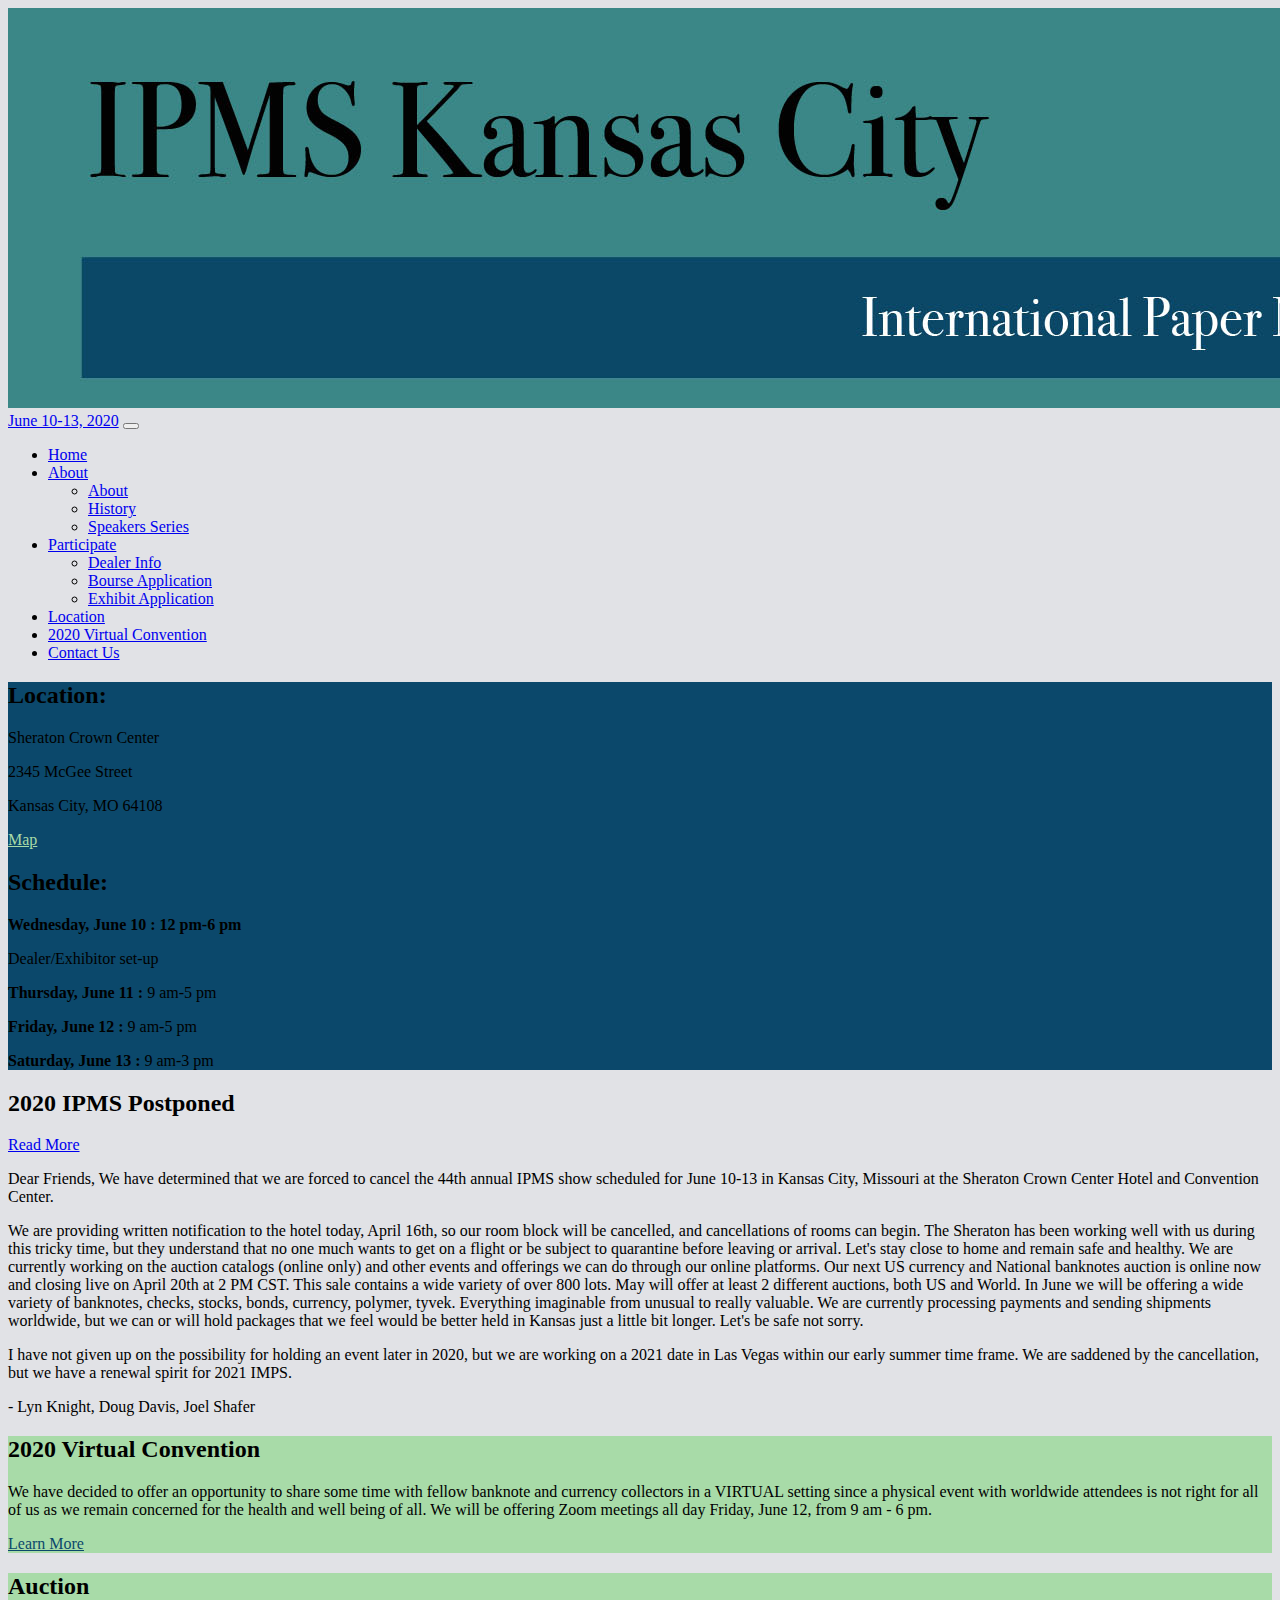
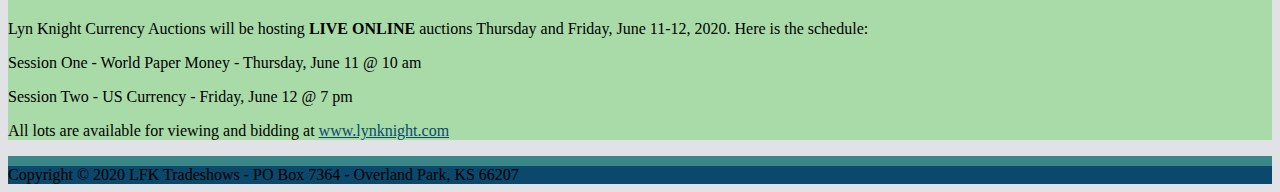
<file: index.html>
<!DOCTYPE html>
<html lang="en">

<head>
  <meta charset="UTF-8">
  <meta name="viewport" content="width=device-width, initial-scale=1.0">
  <title>IPMS Kansas City</title>

  <link href="https://cdn.jsdelivr.net/npm/bootstrap@5.0.0-beta1/dist/css/bootstrap.min.css" rel="stylesheet"
    integrity="sha384-giJF6kkoqNQ00vy+HMDP7azOuL0xtbfIcaT9wjKHr8RbDVddVHyTfAAsrekwKmP1" crossorigin="anonymous">
  <link href="assets/css/style.css" rel="stylesheet" type="text/css">
  <script src="https://cdn.jsdelivr.net/npm/bootstrap@5.0.0-beta1/dist/js/bootstrap.bundle.min.js"
    integrity="sha384-ygbV9kiqUc6oa4msXn9868pTtWMgiQaeYH7/t7LECLbyPA2x65Kgf80OJFdroafW"
    crossorigin="anonymous"></script>
</head>

<body>
  <div class="container-fluid p-0">

    <header class="container-fluid p-0 text-center">
      <img src="assets/images/header.jpg" alt="International Paper Money Show" class="w-100">
    </header>


    <nav class="navbar navbar-expand-lg navbar-light bg-light">
      <div class="container-fluid">
        <a class="navbar-brand" href="#schedule"><span class="h4 p-3">June 10-13, 2020</span></a>
        <button class="navbar-toggler" type="button" data-bs-toggle="collapse" data-bs-target="#navbarSupportedContent"
          aria-controls="navbarSupportedContent" aria-expanded="false" aria-label="Toggle navigation">
          <span class="navbar-toggler-icon"></span>
        </button>
        <div class="collapse navbar-collapse" id="navbarSupportedContent">
          <ul class="navbar-nav me-auto mb-2 mb-lg-0">
            <li class="nav-item">
              <a class="nav-link active" aria-current="page" href="#">Home</a>
            </li>
            <li class="nav-item dropdown">
              <a class="nav-link dropdown-toggle" href="#" id="navbarDropdown" role="button" data-bs-toggle="dropdown"
                aria-expanded="false">About</a>
              <ul class="dropdown-menu" aria-labelledby="navbarDropdown">
                <li><a class="dropdown-item" href="about.html">About</a></li>
                <li><a class="dropdown-item" href="history.html">History</a></li>
                <li><a class="dropdown-item" href="speakers.html">Speakers Series</a></li>
              </ul>
            </li>
            <li class="nav-item dropdown">
              <a class="nav-link dropdown-toggle" href="#" id="navbarDropdown2" role="button" data-bs-toggle="dropdown"
                aria-expanded="false">
                Participate
              </a>
              <ul class="dropdown-menu" aria-labelledby="navbarDropdown2">
                <li><a class="dropdown-item" href="dealers.html">Dealer Info</a></li>
                <li><a class="dropdown-item" href="assets/images/bourseapp.pdf" target="_blank">Bourse Application</a></li>
                <li><a class="dropdown-item" href="assets/images/exhibitapp.pdf" target="_blank">Exhibit Application</a></li>
              </ul>
            </li>
            <li class="nav-item">
              <a class="nav-link" href="location.html">Location</a>
            </li>
            <li class="nav-item">
              <a class="nav-link" href="virtual.html">2020 Virtual Convention</a>
            </li>
            <li class="nav-item">
              <a class="nav-link" href="contact.html">Contact Us</a>
            </li>
          </ul>
          <!-- <form class="d-flex">
            <input class="form-control me-2" type="search" placeholder="Search" aria-label="Search">
            <button class="btn btn-outline-success" type="submit">Search</button>
          </form> -->
        </div>
      </div>
    </nav>
    <div class="container-lg mx-auto">
      <div class="row">
        <aside class="col-sm-3 p-3 m-3 text-light overflow-auto">
          <div class="my-2">
            <h2>Location:</h2>
            <p>Sheraton Crown Center</p>
            <p>2345 McGee Street</p>
            <p>Kansas City, MO 64108</p>
            <a class="btn btn-outline-light" href="https://www.google.com/maps/place/2345+McGee+St,+Kansas+City,+MO+64108/@39.0850682,-94.5830931,17z/data=!3m1!4b1!4m5!3m4!1s0x87c0f014d04be8bf:0x3e52a69c23a452cd!8m2!3d39.0850641!4d-94.5809044" target="_blank" role="button">Map</a>
          </div>
          <div class="my-5">
            <h2 id="schedule">Schedule:</h2>
            <p><strong>Wednesday, June 10 : 12 pm-6 pm</strong> </p>
            <p>Dealer/Exhibitor set-up</p>
            <p><strong>Thursday, June 11 :</strong> 9 am-5 pm</p>
            <p><strong>Friday, June 12 :</strong> 9 am-5 pm</p>
            <p><strong>Saturday, June 13 :</strong> 9 am-3 pm</p>
          </div>
        </aside>
        <main class="col-sm-8">
          <div class="container bg-danger my-3 text-light p-3">
            <h2>2020 IPMS Postponed</h2>
              <a class="btn btn-outline-light" data-bs-toggle="collapse" href="#postponed" role="button"
                aria-expanded="false" aria-controls="collapseExample">
                Read More
              </a>
            <div class="collapse" id="postponed">
              <div class="card card-body text-dark my-4">
                <p>Dear Friends, We have determined that we are forced to cancel the 44th annual IPMS show scheduled for
                  June 10-13 in Kansas City, Missouri at the Sheraton Crown Center Hotel and Convention Center. </p>            <p>
    
                
                <p>We are providing written notification to the hotel today, April 16th, so our room block will be
                cancelled, and cancellations of rooms can begin. The Sheraton has been working well with us during this
                tricky time, but they understand that no one much wants to get on a flight or be subject to quarantine
                before leaving or arrival. Let's stay close to home and remain safe and healthy. We are currently
                working on the auction catalogs (online only) and other events and offerings we can do through our
                online platforms. Our next US currency and National banknotes auction is online now and closing live on
                April 20th at 2 PM CST. This sale contains a wide variety of over 800 lots. May will offer at least 2
                different auctions, both US and World. In June we will be offering a wide variety of banknotes, checks,
                stocks, bonds, currency, polymer, tyvek. Everything imaginable from unusual to really valuable. We are
                currently processing payments and sending shipments worldwide, but we can or will hold packages that we
                feel would be better held in Kansas just a little bit longer. Let's be safe not sorry. </p>
                
                <p>I have not given
                up on the possibility for holding an event later in 2020, but we are working on a 2021 date in Las Vegas
                within our early summer time frame. We are saddened by the cancellation, but we have a renewal spirit
                for 2021 IMPS.</p>

                - Lyn Knight, Doug Davis, Joel Shafer


              </div>
            </div>
          </div>
          <section class="my-3 p-3">
            <h2>2020 Virtual Convention</h2>
            <p>We have decided to offer an opportunity to share some time with fellow banknote and currency collectors
              in a VIRTUAL setting since a physical event with worldwide attendees is not right for all of us as we
              remain concerned for the health and well being of all. We will be offering Zoom meetings all day Friday,
              June 12, from 9 am - 6 pm.</p>

              <a class="btn btn-outline-dark" href="virtual.html" role="button">Learn More</a>            
          </section>

          <section class="my-3 p-3">
            <h2>Auction</h2>
            <p>Lyn Knight Currency Auctions will be hosting <strong>LIVE ONLINE</strong> auctions Thursday and Friday, June 11-12, 2020. Here is the schedule:</p>

              <p>Session One - World Paper Money - Thursday, June 11 @ 10 am</p>
              
              <p>Session Two - US Currency - Friday, June 12 @ 7 pm</p>
              
              <p>All lots are available for viewing and bidding at <a href="http://www.lynknight.com" target="_blank">www.lynknight.com</a></p>
              
          </section>

        </main>
      </div>
    </div>
  </div>
  <footer class="container-fluid p-3 text-light text-center">
    Copyright &#169; 2020 LFK Tradeshows - PO Box 7364 - Overland Park, KS 66207

  </footer>
</body>

</html>
</file>
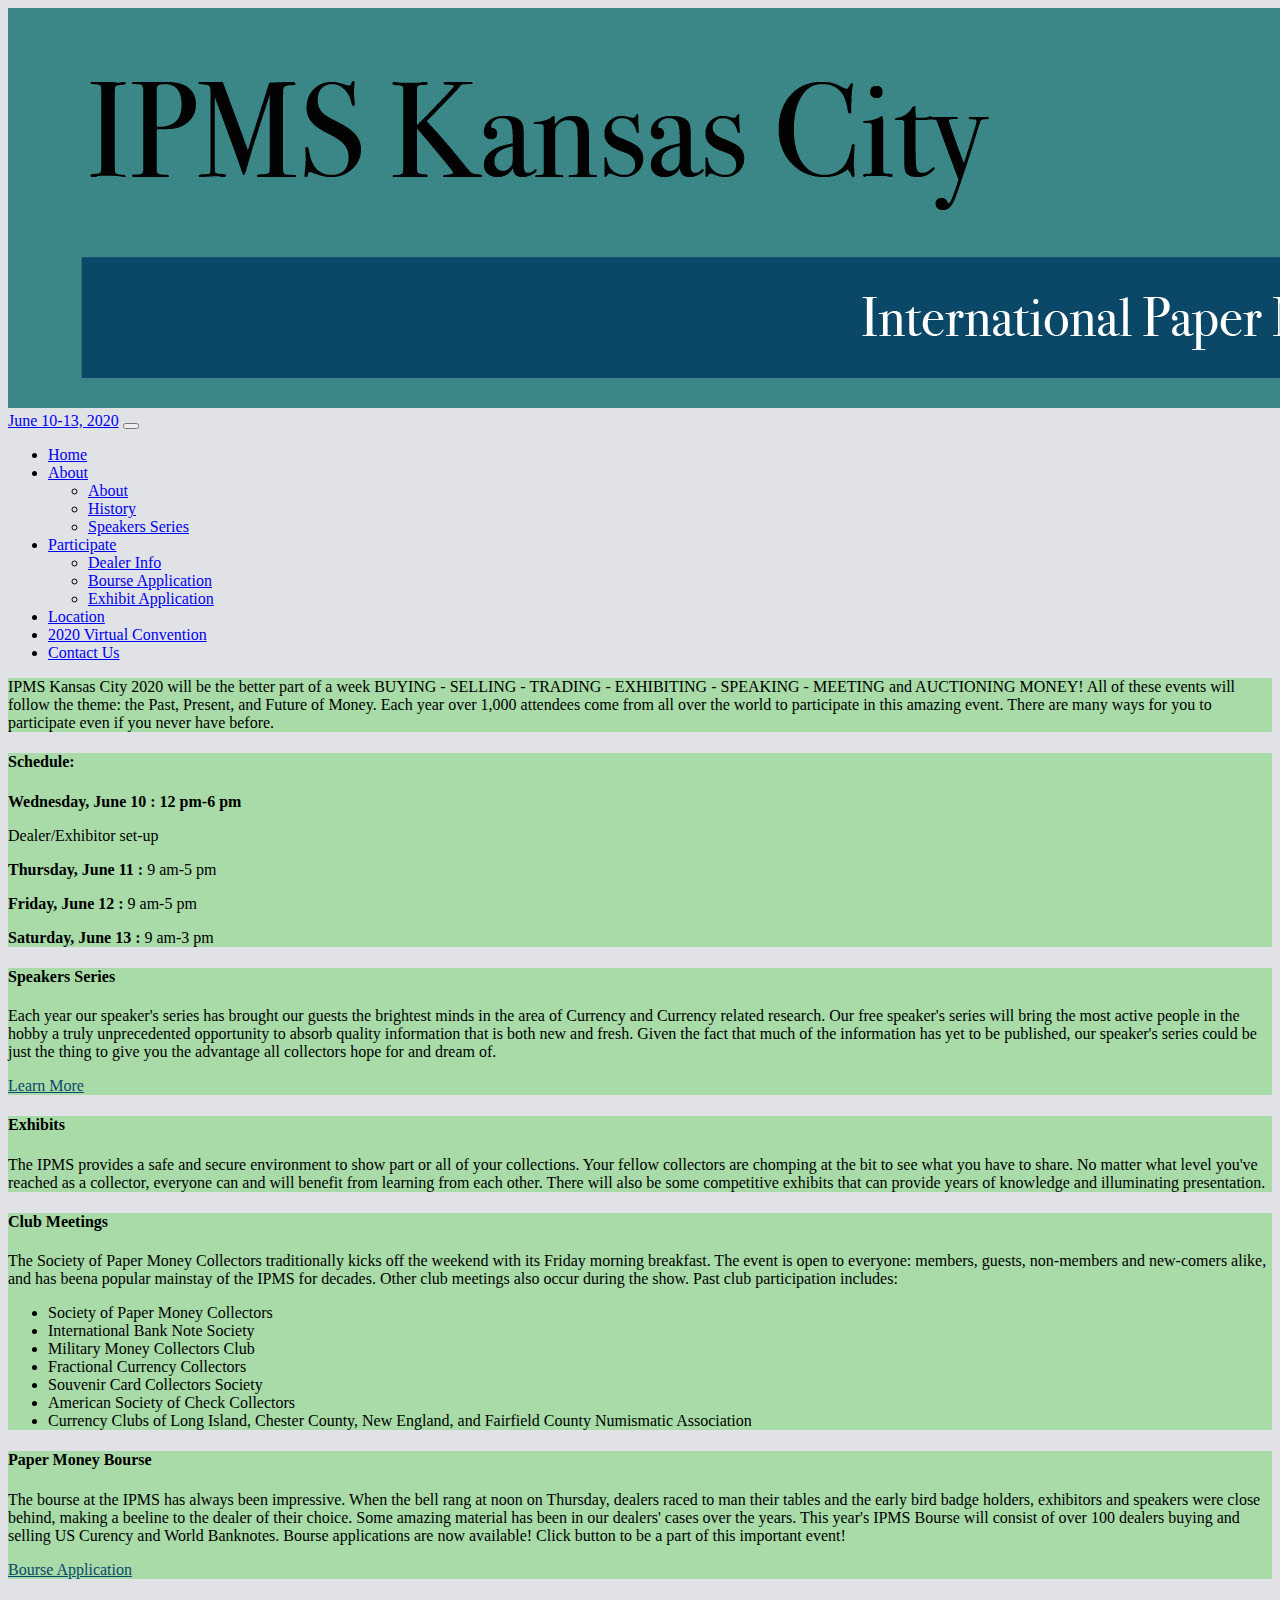
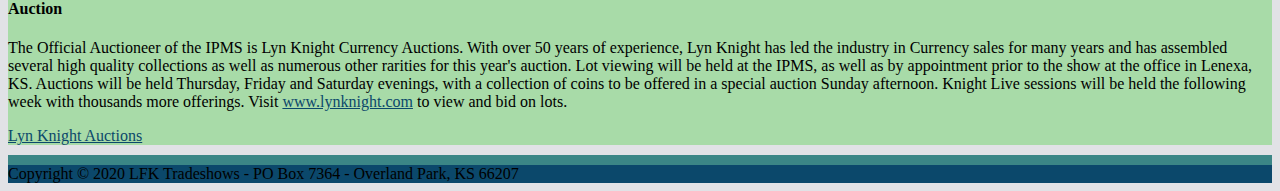
<file: about.html>
<!DOCTYPE html>
<html lang="en">

<head>
    <meta charset="UTF-8">
    <meta name="viewport" content="width=device-width, initial-scale=1.0">
    <title>IPMS About</title>

    <link href="https://cdn.jsdelivr.net/npm/bootstrap@5.0.0-beta1/dist/css/bootstrap.min.css" rel="stylesheet"
        integrity="sha384-giJF6kkoqNQ00vy+HMDP7azOuL0xtbfIcaT9wjKHr8RbDVddVHyTfAAsrekwKmP1" crossorigin="anonymous">
    <link href="assets/css/style.css" rel="stylesheet" type="text/css">
    <script src="https://cdn.jsdelivr.net/npm/bootstrap@5.0.0-beta1/dist/js/bootstrap.bundle.min.js"
        integrity="sha384-ygbV9kiqUc6oa4msXn9868pTtWMgiQaeYH7/t7LECLbyPA2x65Kgf80OJFdroafW"
        crossorigin="anonymous"></script>
</head>

<body>
    <div class="container-fluid p-0">

        <header class="container-fluid p-0 text-center">
            <img src="assets/images/header.jpg" alt="International Paper Money Show" class="w-100">
        </header>


        <nav class="navbar navbar-expand-lg navbar-light bg-light">
            <div class="container-fluid">
                <a class="navbar-brand" href="#"><span class="h4 p-3">June 10-13, 2020</span></a>
                <button class="navbar-toggler" type="button" data-bs-toggle="collapse"
                    data-bs-target="#navbarSupportedContent" aria-controls="navbarSupportedContent"
                    aria-expanded="false" aria-label="Toggle navigation">
                    <span class="navbar-toggler-icon"></span>
                </button>
                <div class="collapse navbar-collapse" id="navbarSupportedContent">
                    <ul class="navbar-nav me-auto mb-2 mb-lg-0">
                        <li class="nav-item">
                            <a class="nav-link" href="index.html">Home</a>
                        </li>
                        <li class="nav-item dropdown">
                            <a class="nav-link dropdown-toggle" href="#" id="navbarDropdown" role="button"
                                data-bs-toggle="dropdown" aria-expanded="false">About</a>
                            <ul class="dropdown-menu" aria-labelledby="navbarDropdown">
                                <li><a class="dropdown-item active" aria-current="page" href="#">About</a></li>
                                <li><a class="dropdown-item" href="history.html">History</a></li>
                                <li><a class="dropdown-item" href="speakers.html">Speakers Series</a></li>
                            </ul>
                        </li>
                        <li class="nav-item dropdown">
                            <a class="nav-link dropdown-toggle" href="#" id="navbarDropdown2" role="button"
                                data-bs-toggle="dropdown" aria-expanded="false">
                                Participate
                            </a>
                            <ul class="dropdown-menu" aria-labelledby="navbarDropdown2">
                                <li><a class="dropdown-item" href="dealers.html">Dealer Info</a></li>
                                <li><a class="dropdown-item" href="assets/images/bourseapp.pdf" target="_blank">Bourse Application</a>
                                </li>
                                <li><a class="dropdown-item" href="assets/images/exhibitapp.pdf" target="_blank">Exhibit Application</a>
                                </li>
                            </ul>
                        </li>
                        <li class="nav-item">
                            <a class="nav-link" href="location.html">Location</a>
                        </li>
                        <li class="nav-item">
                            <a class="nav-link" href="virtual.html">2020 Virtual Convention</a>
                        </li>
                        <li class="nav-item">
                            <a class="nav-link" href="contact.html">Contact Us</a>
                        </li>
                    </ul>
                    <!-- <form class="d-flex">
            <input class="form-control me-2" type="search" placeholder="Search" aria-label="Search">
            <button class="btn btn-outline-success" type="submit">Search</button>
          </form> -->
                </div>
            </div>
        </nav>

        <div class="container-fluid">
            <main class="container-lg my-3">
                <section class="my-3 p-3">
                    <p><span class="h5">IPMS Kansas City 2020</span> will be the better part of a week BUYING - SELLING -
                        TRADING - EXHIBITING - SPEAKING - MEETING and AUCTIONING MONEY! All of these events will follow
                        the theme: the Past, Present, and Future of Money.

                        Each year over 1,000 attendees come from all over the world to participate in this amazing
                        event. There are many ways for you to participate even if you never have before.</p>

                </section>
                <section class="my-3 p-3">
                    <h4>Schedule:</h4>
                    <p><strong>Wednesday, June 10 : 12 pm-6 pm</strong> </p>
                    <p>Dealer/Exhibitor set-up</p>
                    <p><strong>Thursday, June 11 :</strong> 9 am-5 pm</p>
                    <p><strong>Friday, June 12 :</strong> 9 am-5 pm</p>
                    <p><strong>Saturday, June 13 :</strong> 9 am-3 pm</p>
                </section>
        
                <section class="my-3 p-3">
                    <h4>Speakers Series</h4>
                    <p>
                        Each year our speaker's series has brought our guests the brightest minds in the area of
                        Currency and Currency related research. Our free speaker's series will bring the most active
                        people in the hobby a truly unprecedented opportunity to absorb quality information that is both
                        new and fresh. Given the fact that much of the information has yet to be published, our
                        speaker's series could be just the thing to give you the advantage all collectors hope for and
                        dream of.
                    </p>
                    <a class="btn btn-outline-dark" href="speakers.html" role="button">Learn More</a>

                </section>
                <section class="my-3 p-3">
                    <h4>Exhibits</h4>
                    <p>
                        The IPMS provides a safe and secure environment to show part or all of your collections. Your
                        fellow collectors are chomping at the bit to see what you have to share. No matter what level
                        you've reached as a collector, everyone can and will benefit from learning from each other.
                        There will also be some competitive exhibits that can provide years of knowledge and
                        illuminating presentation.
                    </p>
                </section>
                <section class="my-3 p-3">
                    <h4>Club Meetings</h4>
                    <p>
                        The Society of Paper Money Collectors traditionally kicks off the weekend with its Friday
                        morning breakfast. The event is open to everyone: members, guests, non-members and new-comers
                        alike, and has beena popular mainstay of the IPMS for decades. Other club meetings also occur
                        during the show. Past club participation includes:</p>

                    <ul>
                        <li>Society of Paper Money Collectors</li>
                        <li>International Bank Note Society</li>
                        <li>Military Money Collectors Club</li>
                        <li>Fractional Currency Collectors</li>
                        <li>Souvenir Card Collectors Society</li>
                        <li>American Society of Check Collectors</li>
                        <li>Currency Clubs of Long Island, Chester County, New England, and Fairfield County Numismatic
                            Association</li>
                    </ul>
                </section>
                <section class="my-3 p-3">
                    <h4>Paper Money Bourse</h4>
                    <p>
                        The bourse at the IPMS has always been impressive. When the bell rang at noon on Thursday,
                        dealers raced to man their tables and the early bird badge holders, exhibitors and speakers were
                        close behind, making a beeline to the dealer of their choice. Some amazing material has been in
                        our dealers' cases over the years. This year's IPMS Bourse will consist of over 100 dealers
                        buying and selling US Curency and World Banknotes. Bourse applications are now available! Click
                        button to be a part of this important event!
                    </p>
                    <a class="btn btn-outline-dark" href="assets/images/bourseapp.pdf" target="_blank" role="button">Bourse
                        Application</a>

                </section>
                <section class="my-3 p-3">
                    <h4>Auction</h4>
                    <p>
                        The Official Auctioneer of the IPMS is Lyn Knight Currency Auctions. With over 50 years of
                        experience, Lyn Knight has led the industry in Currency sales for many years and has assembled
                        several high quality collections as well as numerous other rarities for this year's auction. Lot
                        viewing will be held at the IPMS, as well as by appointment prior to the show at the office in
                        Lenexa, KS. Auctions will be held Thursday, Friday and Saturday evenings, with a collection of
                        coins to be offered in a special auction Sunday afternoon. Knight Live sessions will be held the
                        following week with thousands more offerings. Visit <a href="http://www.lynknight.com" target="_blank"> www.lynknight.com</a> to view and bid on
                        lots.
                    </p>
                    <a class="btn btn-outline-dark" href="http://www.lynknight.com" target="_blank" role="button">Lyn Knight Auctions</a>

                </section>
            </main>
        </div>
    </div>
    <footer class="container-fluid p-3 text-light text-center">
        Copyright &#169; 2020 LFK Tradeshows - PO Box 7364 - Overland Park, KS 66207

    </footer>

</body>

</html>
</file>
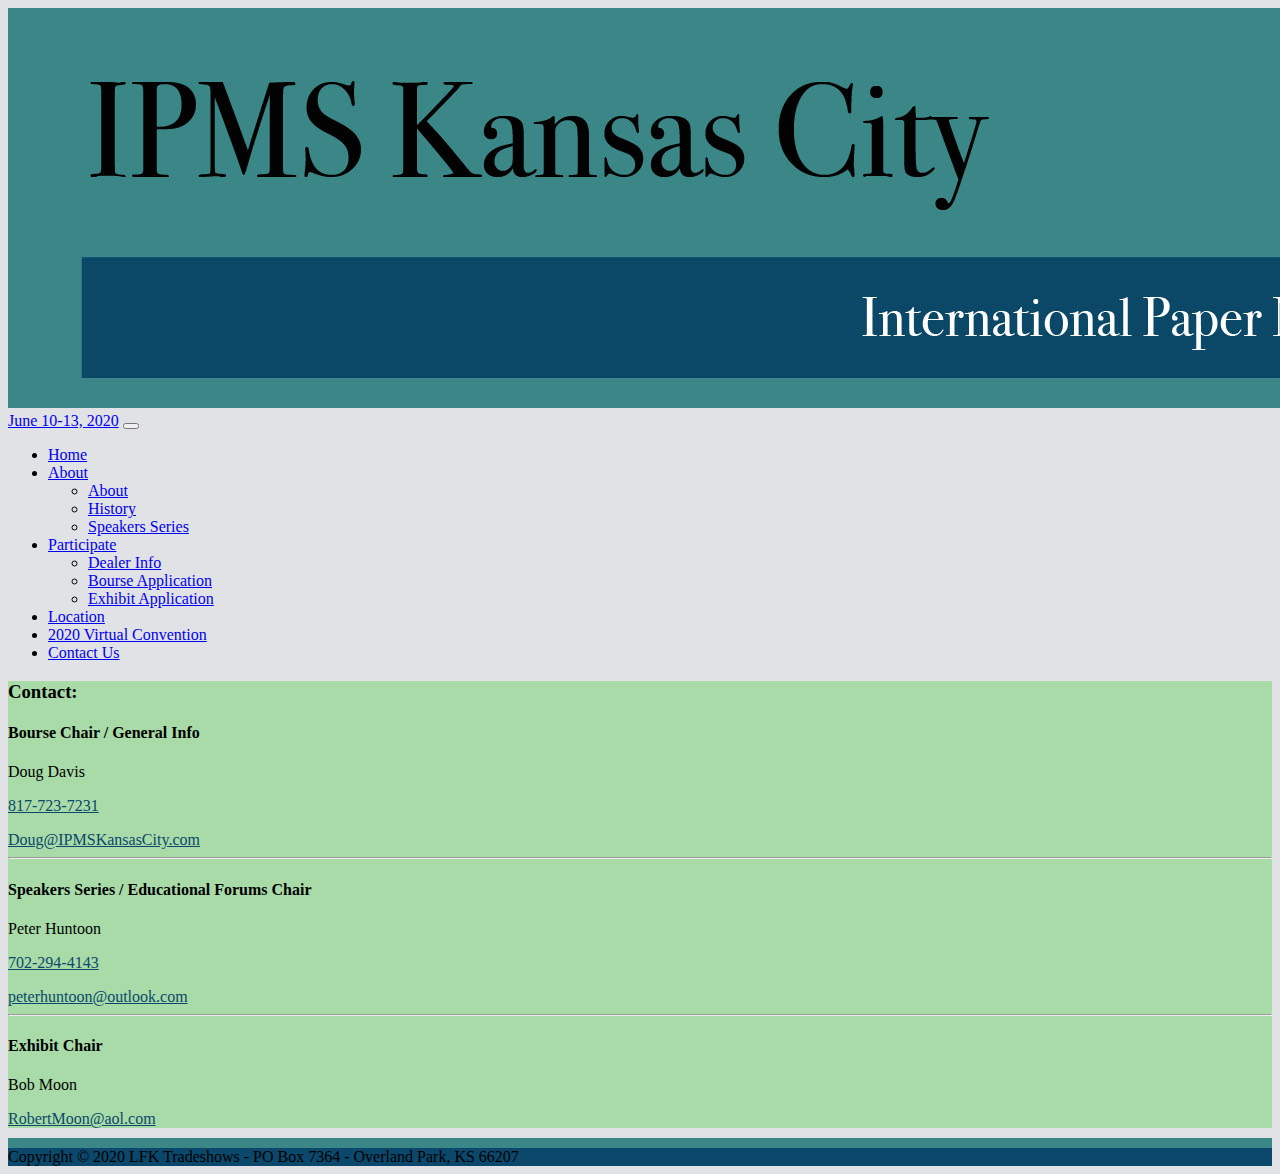
<file: contact.html>
<!DOCTYPE html>
<html lang="en">

<head>
    <meta charset="UTF-8">
    <meta name="viewport" content="width=device-width, initial-scale=1.0">
    <title>IPMS Contact</title>

    <link href="https://cdn.jsdelivr.net/npm/bootstrap@5.0.0-beta1/dist/css/bootstrap.min.css" rel="stylesheet"
        integrity="sha384-giJF6kkoqNQ00vy+HMDP7azOuL0xtbfIcaT9wjKHr8RbDVddVHyTfAAsrekwKmP1" crossorigin="anonymous">
    <link href="assets/css/style.css" rel="stylesheet" type="text/css">
    <script src="https://cdn.jsdelivr.net/npm/bootstrap@5.0.0-beta1/dist/js/bootstrap.bundle.min.js"
        integrity="sha384-ygbV9kiqUc6oa4msXn9868pTtWMgiQaeYH7/t7LECLbyPA2x65Kgf80OJFdroafW"
        crossorigin="anonymous"></script>
</head>

<body>
    <div class="container-fluid p-0">

        <header class="container-fluid p-0 text-center">
            <img src="assets/images/header.jpg" alt="International Paper Money Show" class="w-100">
        </header>


        <nav class="navbar navbar-expand-lg navbar-light bg-light">
            <div class="container-fluid">
                <a class="navbar-brand" href="#"><span class="h4 p-3">June 10-13, 2020</span></a>
                <button class="navbar-toggler" type="button" data-bs-toggle="collapse"
                    data-bs-target="#navbarSupportedContent" aria-controls="navbarSupportedContent"
                    aria-expanded="false" aria-label="Toggle navigation">
                    <span class="navbar-toggler-icon"></span>
                </button>
                <div class="collapse navbar-collapse" id="navbarSupportedContent">
                    <ul class="navbar-nav me-auto mb-2 mb-lg-0">
                        <li class="nav-item">
                            <a class="nav-link" href="index.html">Home</a>
                        </li>
                        <li class="nav-item dropdown">
                            <a class="nav-link dropdown-toggle" href="#" id="navbarDropdown" role="button"
                                data-bs-toggle="dropdown" aria-expanded="false">About</a>
                            <ul class="dropdown-menu" aria-labelledby="navbarDropdown">
                                <li><a class="dropdown-item" href="about.html">About</a></li>
                                <li><a class="dropdown-item" href="history.html">History</a></li>
                                <li><a class="dropdown-item" href="speakers.html">Speakers Series</a>
                                </li>
                            </ul>
                        </li>
                        <li class="nav-item dropdown">
                            <a class="nav-link dropdown-toggle" href="#" id="navbarDropdown2" role="button"
                                data-bs-toggle="dropdown" aria-expanded="false">
                                Participate
                            </a>
                            <ul class="dropdown-menu" aria-labelledby="navbarDropdown2">
                                <li><a class="dropdown-item" href="dealers.html">Dealer Info</a></li>
                                <li><a class="dropdown-item" href="assets/images/bourseapp.pdf" target="_blank">Bourse
                                        Application</a>
                                </li>
                                <li><a class="dropdown-item" href="assets/images/exhibitapp.pdf" target="_blank">Exhibit
                                        Application</a>
                                </li>
                            </ul>
                        </li>
                        <li class="nav-item">
                            <a class="nav-link" href="location.html">Location</a>
                        </li>
                        <li class="nav-item">
                            <a class="nav-link" href="virtual.html">2020 Virtual
                                Convention</a>
                        </li>
                        <li class="nav-item">
                            <a class="nav-link active" aria-current="page"  href="#">Contact Us</a>
                        </li>
                    </ul>
                    <!-- <form class="d-flex">
            <input class="form-control me-2" type="search" placeholder="Search" aria-label="Search">
            <button class="btn btn-outline-success" type="submit">Search</button>
          </form> -->
                </div>
            </div>
        </nav>

        <div class="container-fluid">
            <main class="container-lg my-3">
                <section class="my-3 p-3">
                    <h3>Contact:</h3>
                        <h4>Bourse Chair / General Info</h4>
                        <p>Doug Davis</p>
                        <p><a href="tel:1-817-723-7231">817-723-7231</a></p>
                        <a href="mailto:doug@ipmskansascity.com">Doug@IPMSKansasCity.com</a> 
                    <hr class="w-75 mx-auto my-5">
                        <h4>Speakers Series / Educational Forums Chair</h4>
                        <p>Peter Huntoon</p>
                        <p><a href="tel:1-702-294-4143">702-294-4143</a></p>
                        <a href="mailto:peterhuntoon@outlook.com">peterhuntoon@outlook.com</a> 
                    <hr class="w-75 mx-auto my-5">
                        <h4>Exhibit Chair</h4>
                        <p>Bob Moon</p>
                        <a href="mailto:RobertMoon@aol.com">RobertMoon@aol.com</a> 

                </section>

            </main>
        </div>
    </div>
    <footer class="container-fluid p-3 text-light text-center">
        Copyright &#169; 2020 LFK Tradeshows - PO Box 7364 - Overland Park, KS 66207

    </footer>

</body>

</html>
</file>
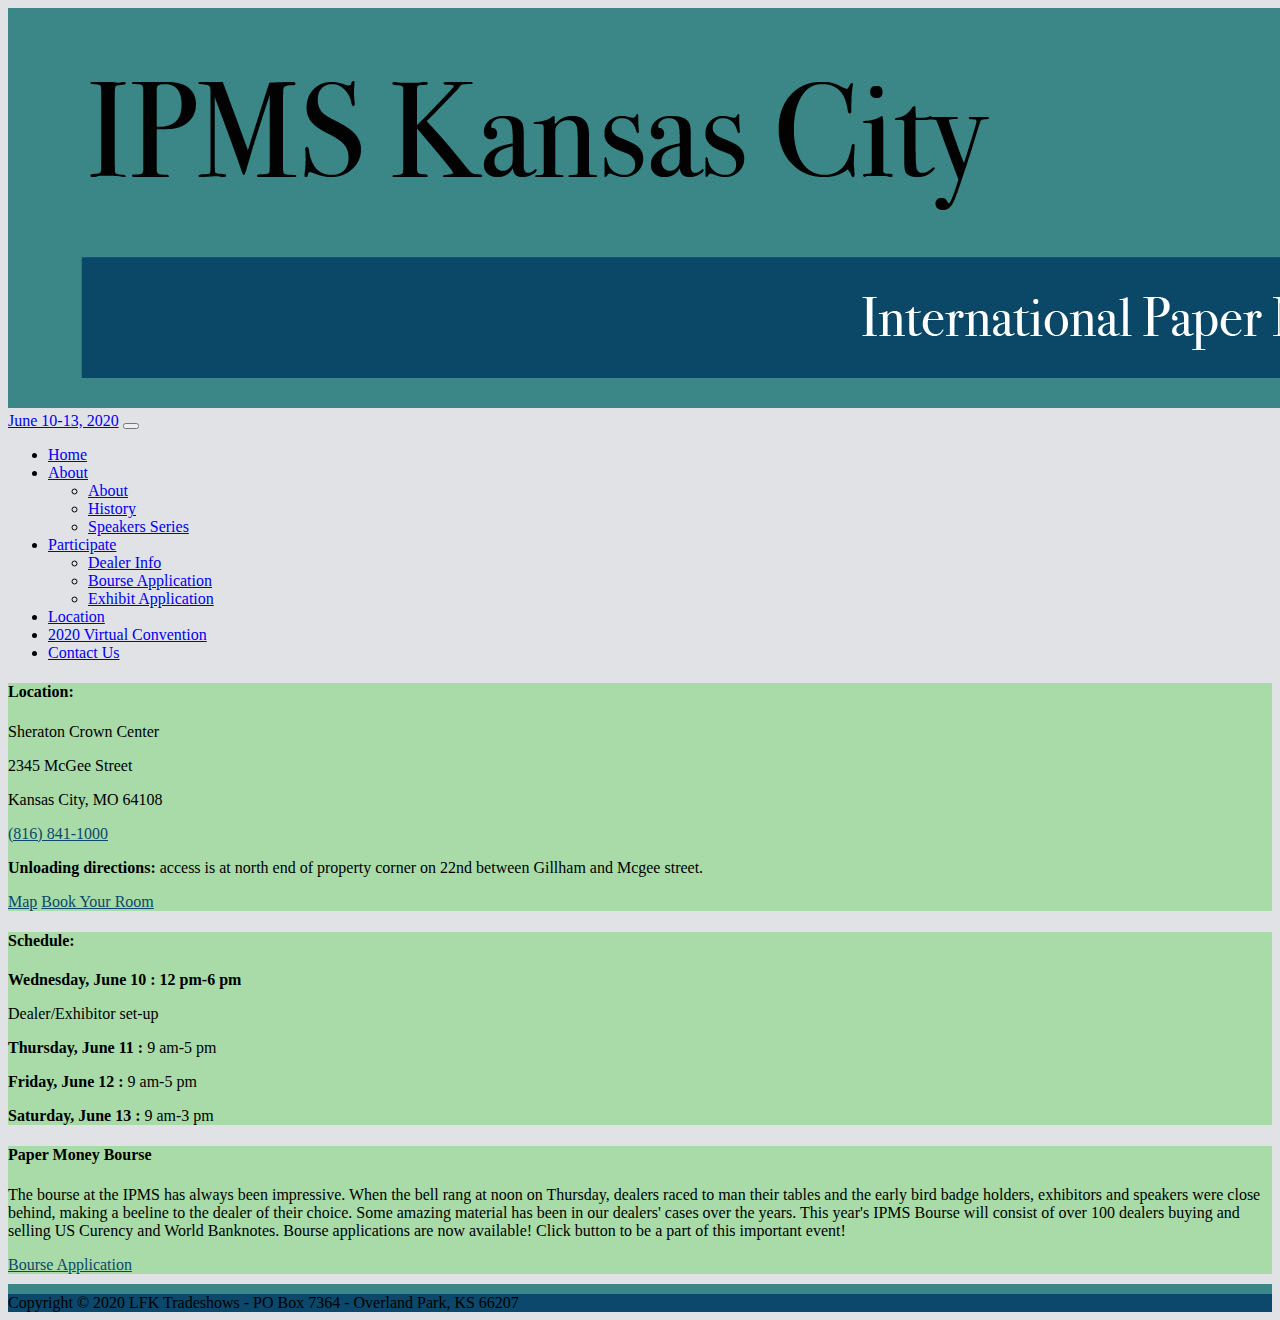
<file: dealers.html>
<!DOCTYPE html>
<html lang="en">

<head>
    <meta charset="UTF-8">
    <meta name="viewport" content="width=device-width, initial-scale=1.0">
    <title>IPMS Dealers</title>

    <link href="https://cdn.jsdelivr.net/npm/bootstrap@5.0.0-beta1/dist/css/bootstrap.min.css" rel="stylesheet"
        integrity="sha384-giJF6kkoqNQ00vy+HMDP7azOuL0xtbfIcaT9wjKHr8RbDVddVHyTfAAsrekwKmP1" crossorigin="anonymous">
    <link href="assets/css/style.css" rel="stylesheet" type="text/css">
    <script src="https://cdn.jsdelivr.net/npm/bootstrap@5.0.0-beta1/dist/js/bootstrap.bundle.min.js"
        integrity="sha384-ygbV9kiqUc6oa4msXn9868pTtWMgiQaeYH7/t7LECLbyPA2x65Kgf80OJFdroafW"
        crossorigin="anonymous"></script>
</head>

<body>
    <div class="container-fluid p-0">

        <header class="container-fluid p-0 text-center">
            <img src="assets/images/header.jpg" alt="International Paper Money Show" class="w-100">
        </header>


        <nav class="navbar navbar-expand-lg navbar-light bg-light">
            <div class="container-fluid">
                <a class="navbar-brand" href="#"><span class="h4 p-3">June 10-13, 2020</span></a>
                <button class="navbar-toggler" type="button" data-bs-toggle="collapse"
                    data-bs-target="#navbarSupportedContent" aria-controls="navbarSupportedContent"
                    aria-expanded="false" aria-label="Toggle navigation">
                    <span class="navbar-toggler-icon"></span>
                </button>
                <div class="collapse navbar-collapse" id="navbarSupportedContent">
                    <ul class="navbar-nav me-auto mb-2 mb-lg-0">
                        <li class="nav-item">
                            <a class="nav-link" href="index.html">Home</a>
                        </li>
                        <li class="nav-item dropdown">
                            <a class="nav-link dropdown-toggle" href="#" id="navbarDropdown" role="button"
                                data-bs-toggle="dropdown" aria-expanded="false">About</a>
                            <ul class="dropdown-menu" aria-labelledby="navbarDropdown">
                                <li><a class="dropdown-item" href="about.html">About</a></li>
                                <li><a class="dropdown-item" href="history.html">History</a></li>
                                <li><a class="dropdown-item"  href="speakers.html">Speakers Series</a></li>
                            </ul>
                        </li>
                        <li class="nav-item dropdown">
                            <a class="nav-link dropdown-toggle" href="#" id="navbarDropdown2" role="button"
                                data-bs-toggle="dropdown" aria-expanded="false">
                                Participate
                            </a>
                            <ul class="dropdown-menu" aria-labelledby="navbarDropdown2">
                                <li><a class="dropdown-item active" aria-current="page" href="#">Dealer Info</a></li>
                                <li><a class="dropdown-item" href="assets/images/bourseapp.pdf" target="_blank">Bourse Application</a>
                                </li>
                                <li><a class="dropdown-item" href="assets/images/exhibitapp.pdf" target="_blank">Exhibit Application</a>
                                </li>
                            </ul>
                        </li>
                        <li class="nav-item">
                            <a class="nav-link" href="location.html">Location</a>
                        </li>
                        <li class="nav-item">
                            <a class="nav-link"  href="virtual.html">2020 Virtual
                                Convention</a>
                        </li>
                        <li class="nav-item">
                            <a class="nav-link" href="contact.html">Contact Us</a>
                        </li>
                    </ul>
                    <!-- <form class="d-flex">
            <input class="form-control me-2" type="search" placeholder="Search" aria-label="Search">
            <button class="btn btn-outline-success" type="submit">Search</button>
          </form> -->
                </div>
            </div>
        </nav>

        <div class="container-fluid">
            <main class="container-lg my-3">
                <section class="my-3 p-3">
                    <h4>Location:</h4>
                    <p>Sheraton Crown Center</p>
                    <p>2345 McGee Street</p>
                    <p>Kansas City, MO 64108</p>
                    <p><a href="tel:1-816-841-1000">(816) 841-1000</a></p>
                    <p><strong>Unloading directions:</strong> access is at north end of property corner on 22nd between Gillham and Mcgee street.</p>
                    <a class="btn btn-outline-dark" href="https://www.google.com/maps/place/2345+McGee+St,+Kansas+City,+MO+64108/@39.0850682,-94.5830931,17z/data=!3m1!4b1!4m5!3m4!1s0x87c0f014d04be8bf:0x3e52a69c23a452cd!8m2!3d39.0850641!4d-94.5809044" target="_blank" role="button">Map</a>
                    <a class="btn btn-outline-dark disabled" href="#" target="_blank" role="button">Book Your Room</a>
                </section>
                <section class="my-3 p-3">
                    <h4>Schedule:</h4>
                    <p><strong>Wednesday, June 10 : 12 pm-6 pm</strong> </p>
                    <p>Dealer/Exhibitor set-up</p>
                    <p><strong>Thursday, June 11 :</strong> 9 am-5 pm</p>
                    <p><strong>Friday, June 12 :</strong> 9 am-5 pm</p>
                    <p><strong>Saturday, June 13 :</strong> 9 am-3 pm</p>
                </section>
                <section class="my-3 p-3">
                    <h4>Paper Money Bourse</h4>
                    <p>
                        The bourse at the IPMS has always been impressive. When the bell rang at noon on Thursday,
                        dealers raced to man their tables and the early bird badge holders, exhibitors and speakers were
                        close behind, making a beeline to the dealer of their choice. Some amazing material has been in
                        our dealers' cases over the years. This year's IPMS Bourse will consist of over 100 dealers
                        buying and selling US Curency and World Banknotes. Bourse applications are now available! Click
                        button to be a part of this important event!
                    </p>
                    <a class="btn btn-outline-dark" href="assets/images/bourseapp.pdf" target="_blank" role="button">Bourse
                        Application</a>

                </section>

            </main>
        </div>
    </div>
    <footer class="container-fluid p-3 text-light text-center">
        Copyright &#169; 2020 LFK Tradeshows - PO Box 7364 - Overland Park, KS 66207

    </footer>

</body>

</html>
</file>
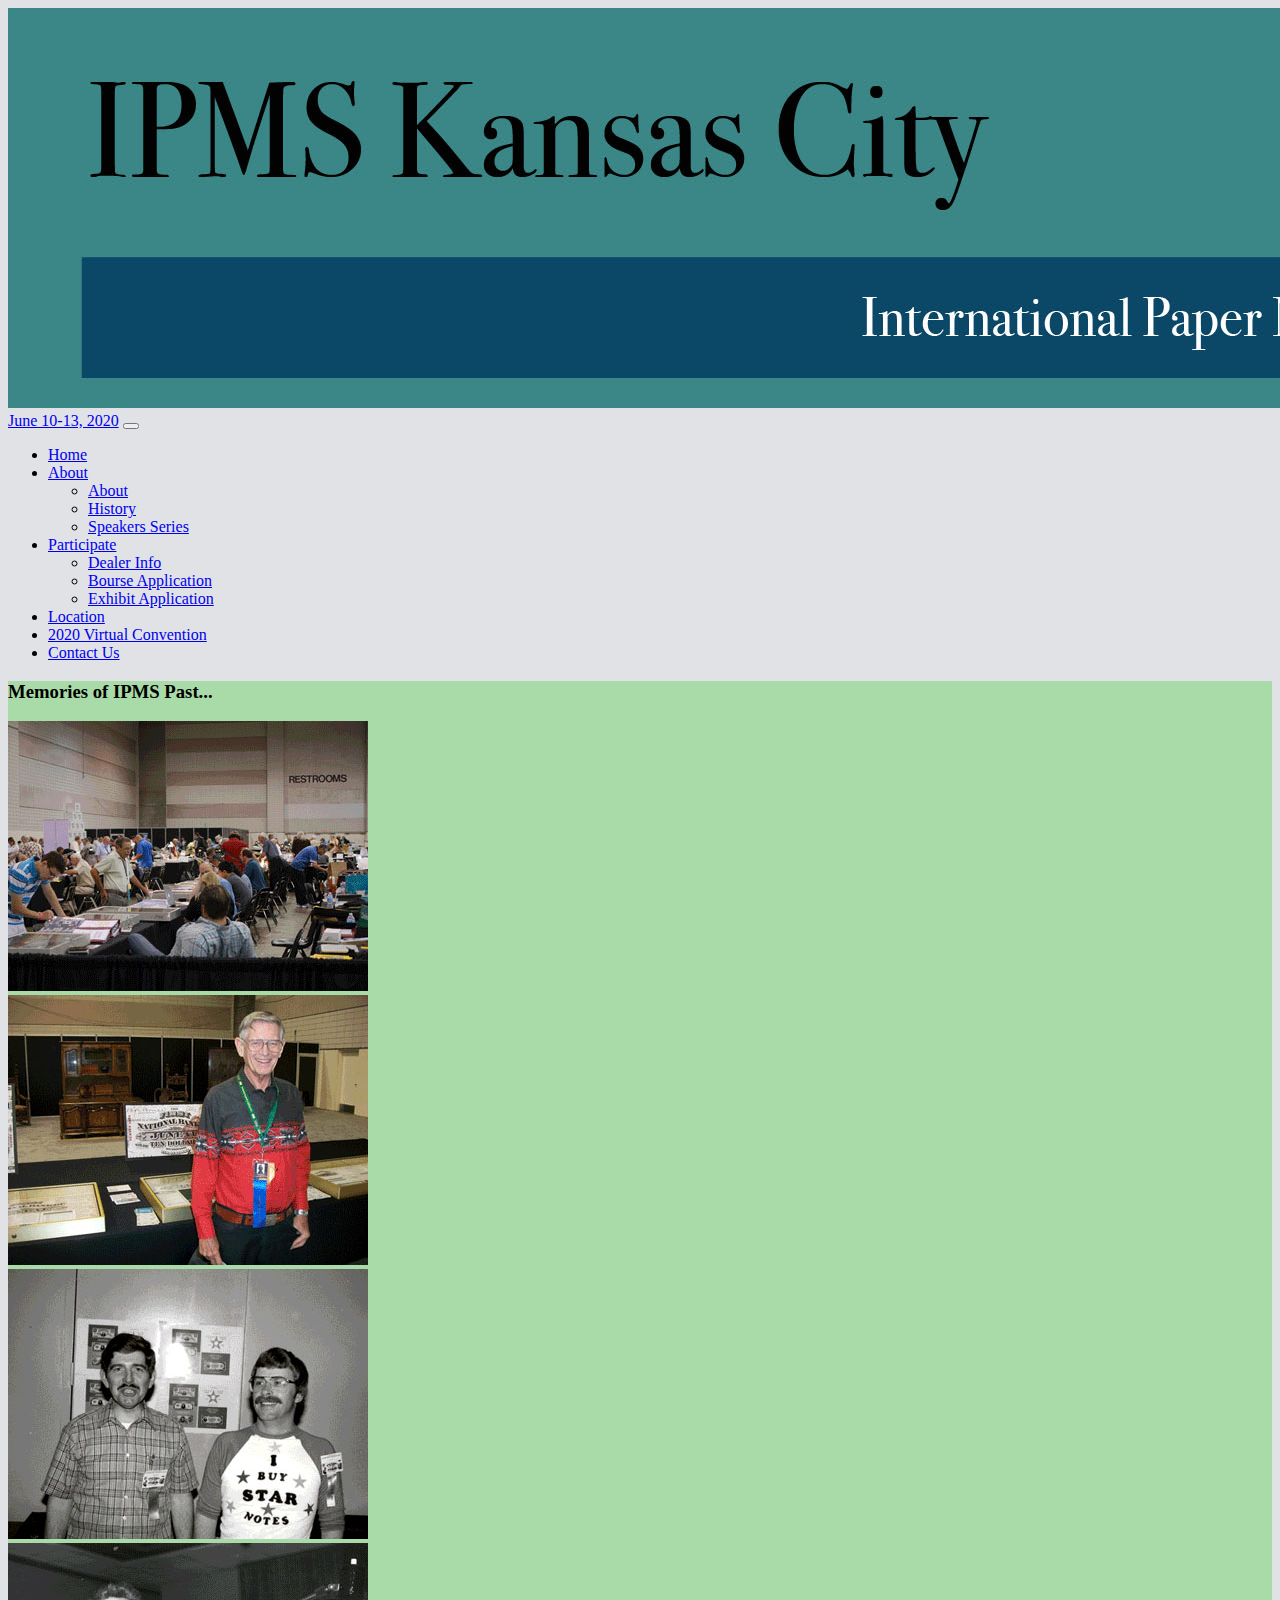
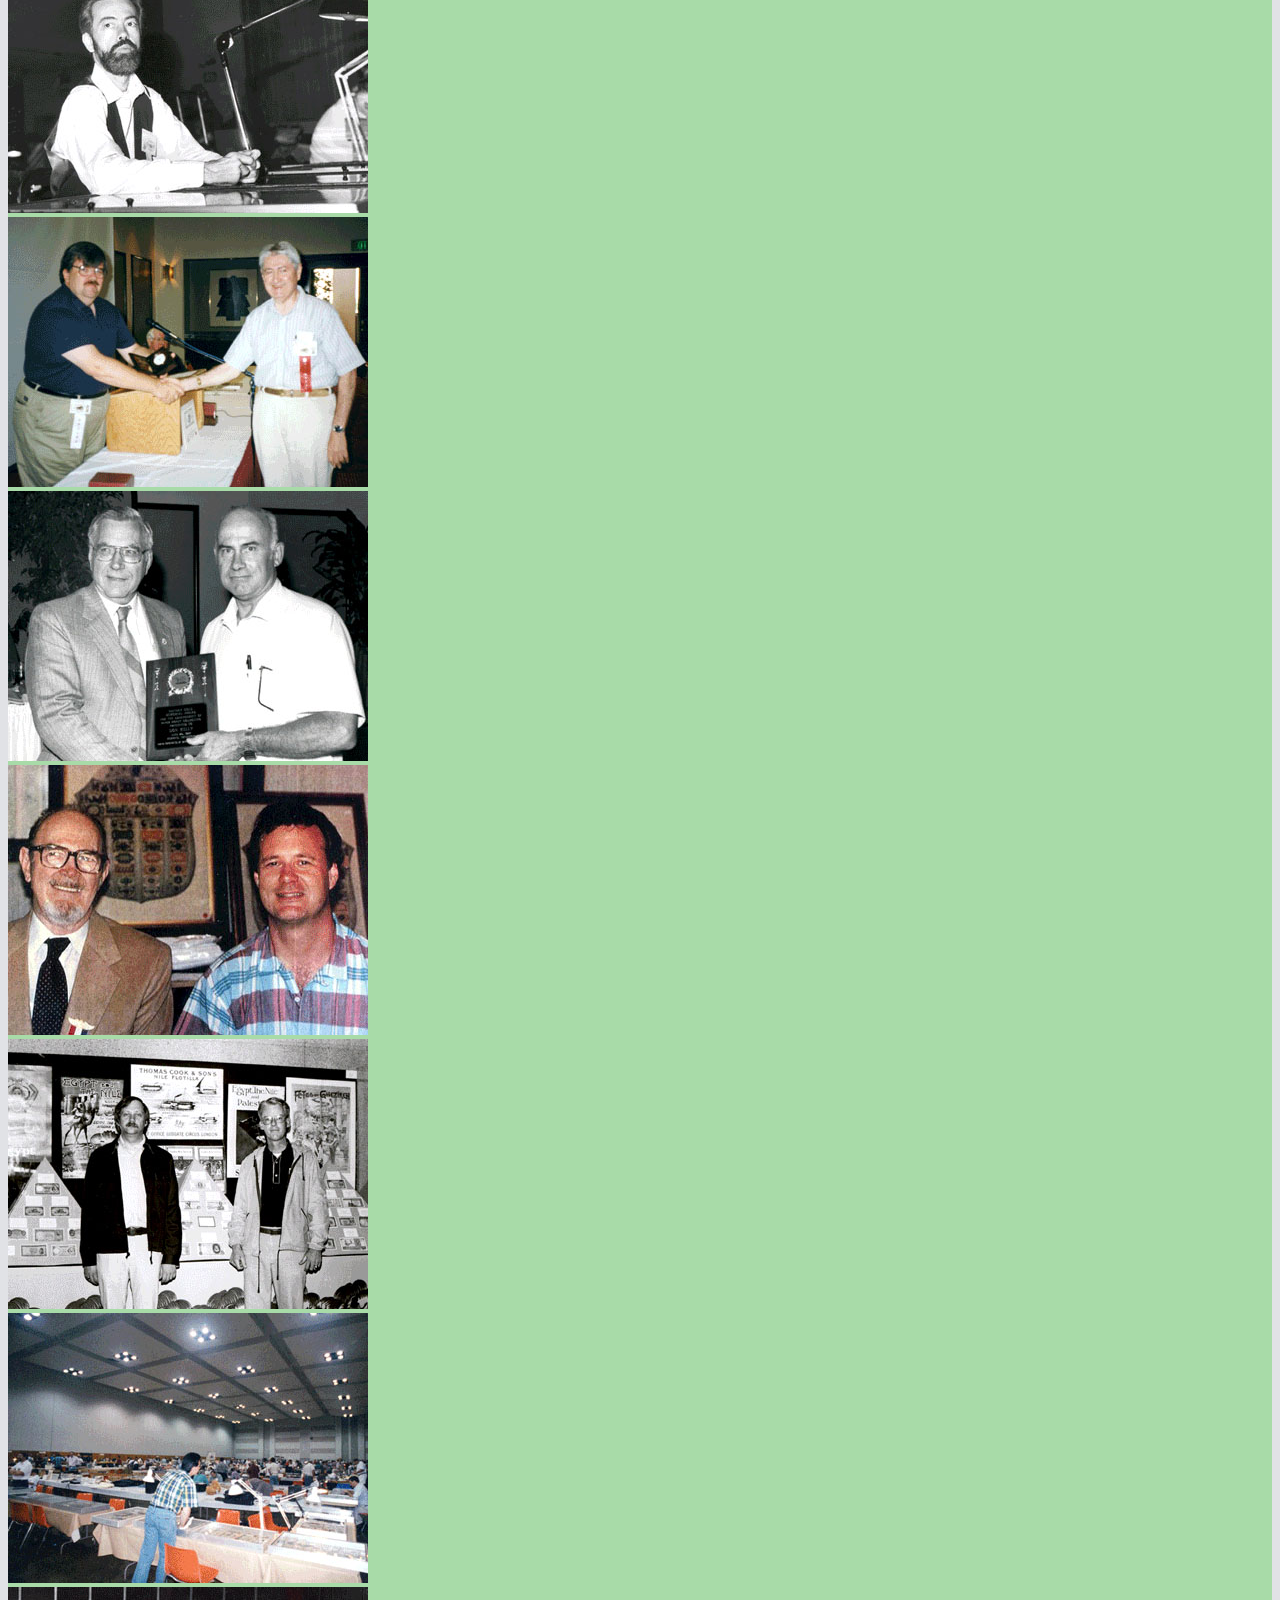
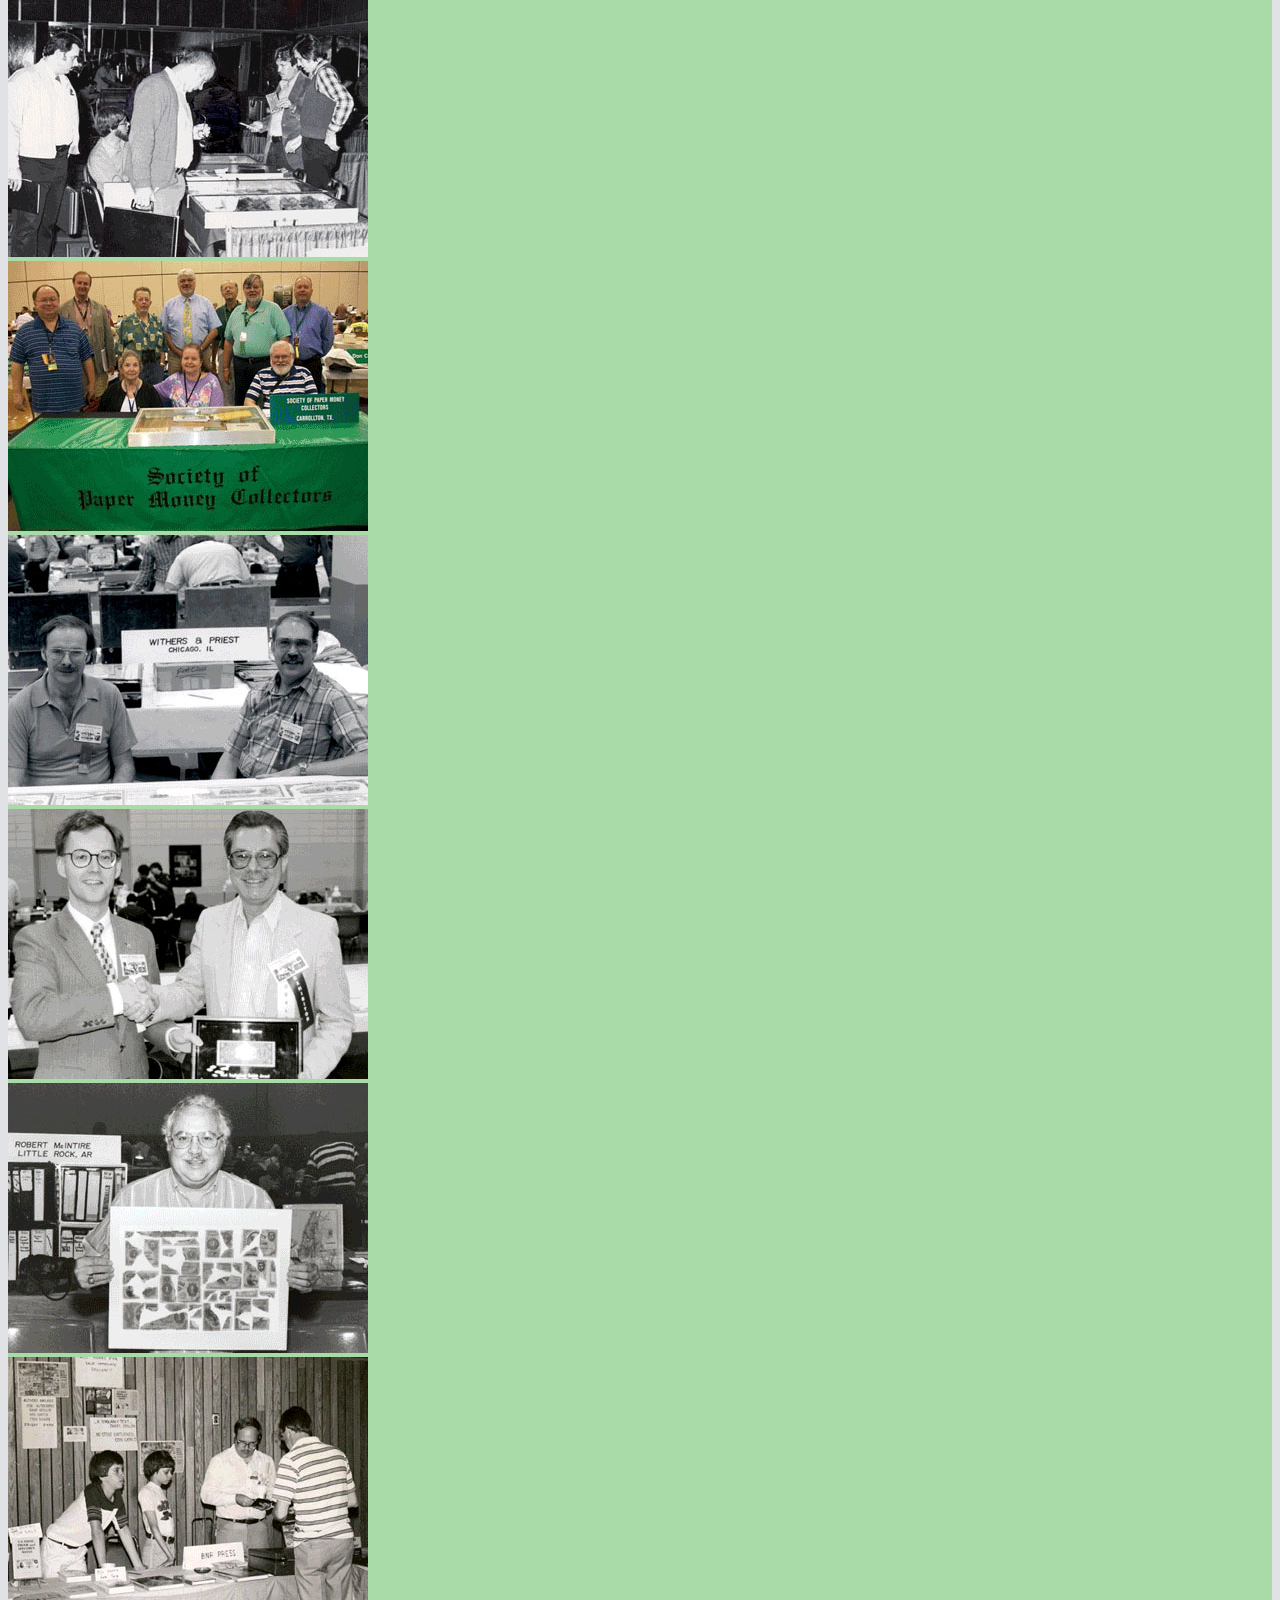
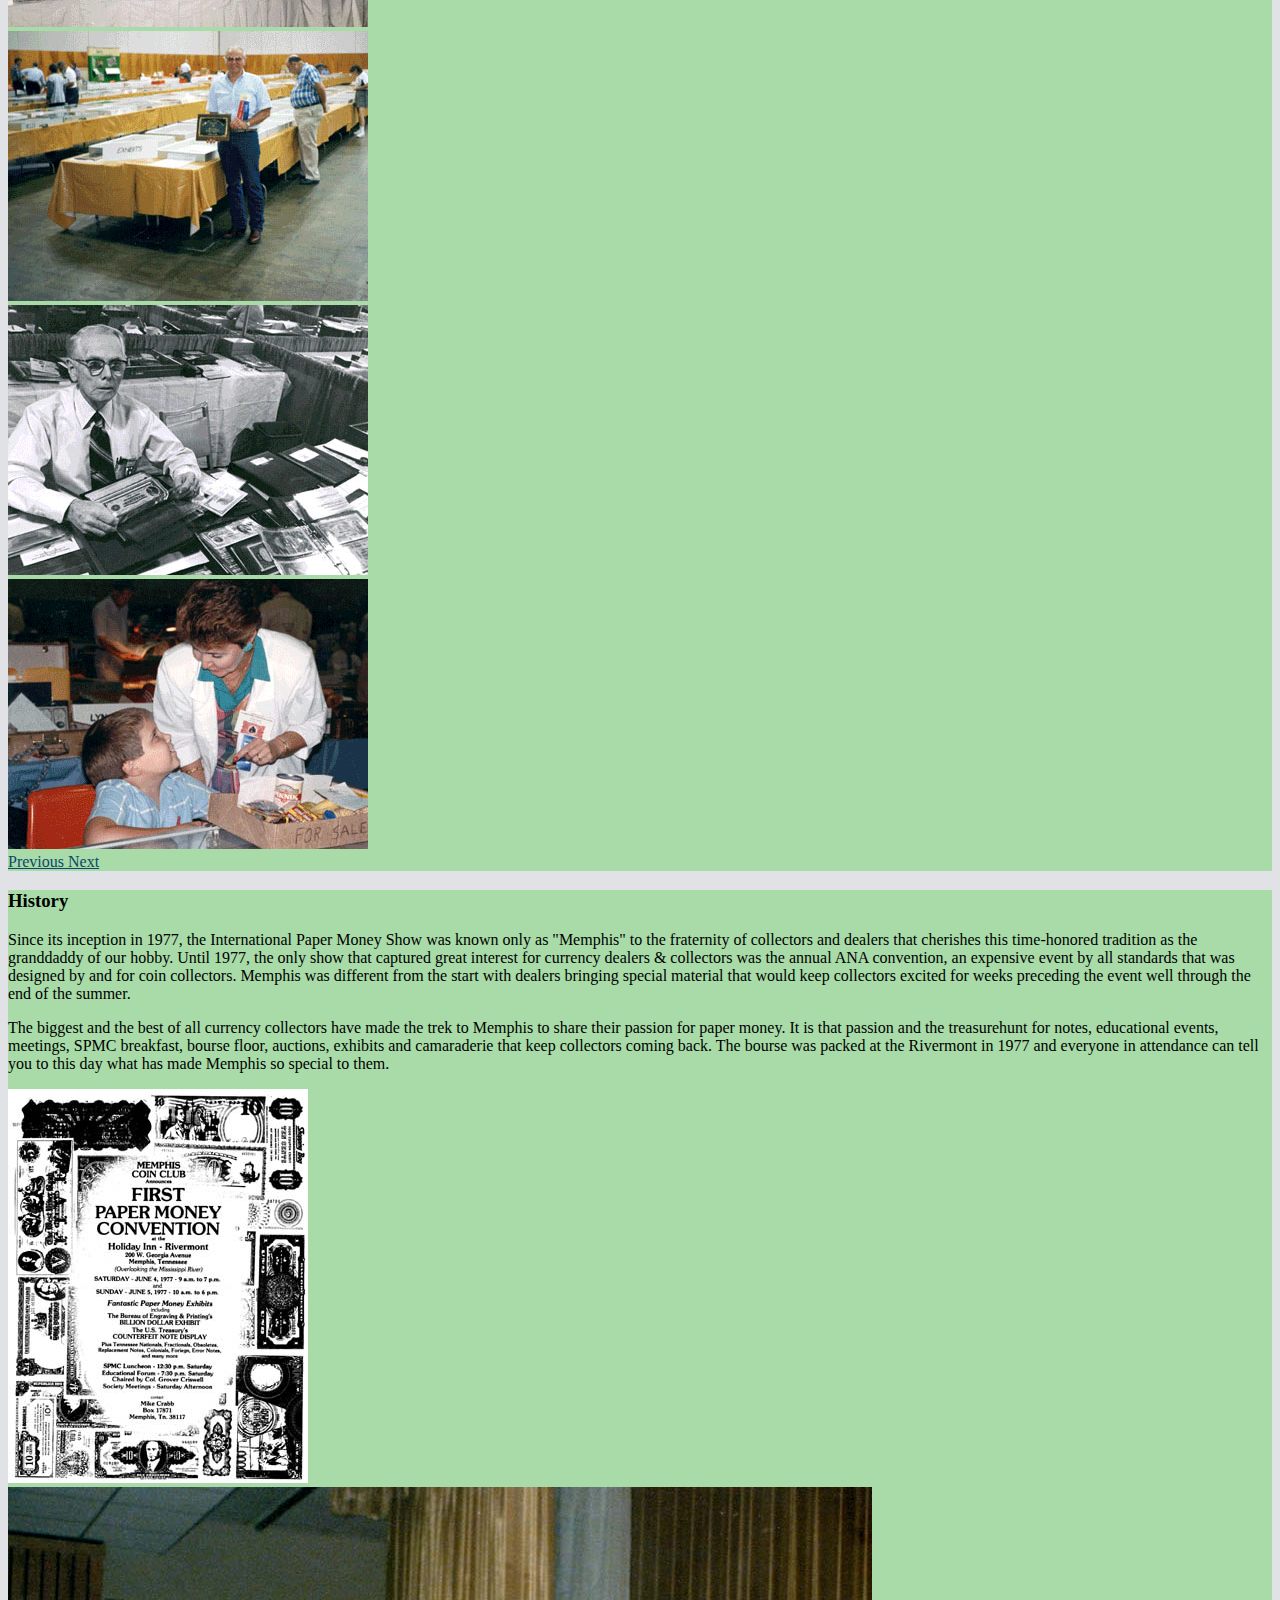
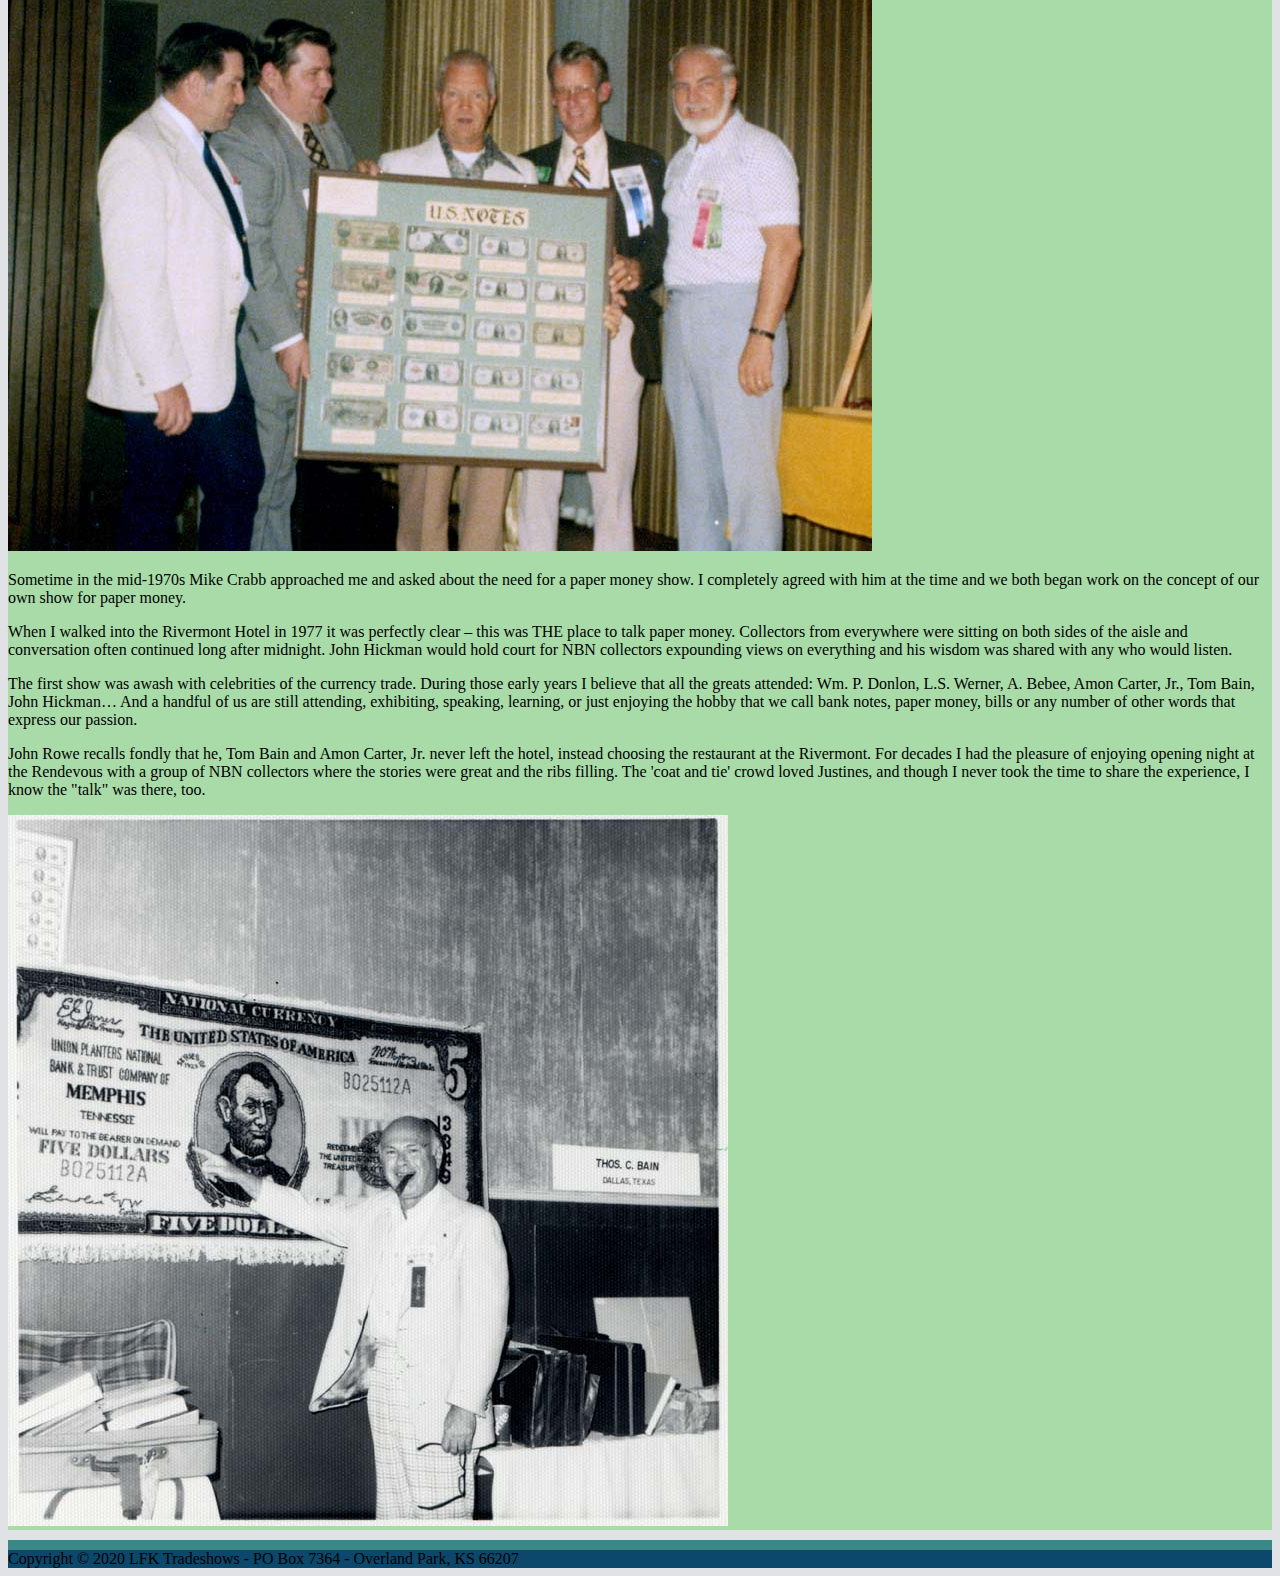
<file: history.html>
<!DOCTYPE html>
<html lang="en">

<head>
    <meta charset="UTF-8">
    <meta name="viewport" content="width=device-width, initial-scale=1.0">
    <title>IPMS History</title>

    <link href="https://cdn.jsdelivr.net/npm/bootstrap@5.0.0-beta1/dist/css/bootstrap.min.css" rel="stylesheet"
        integrity="sha384-giJF6kkoqNQ00vy+HMDP7azOuL0xtbfIcaT9wjKHr8RbDVddVHyTfAAsrekwKmP1" crossorigin="anonymous">
    <link href="assets/css/style.css" rel="stylesheet" type="text/css">
    <script src="https://cdn.jsdelivr.net/npm/bootstrap@5.0.0-beta1/dist/js/bootstrap.bundle.min.js"
        integrity="sha384-ygbV9kiqUc6oa4msXn9868pTtWMgiQaeYH7/t7LECLbyPA2x65Kgf80OJFdroafW"
        crossorigin="anonymous"></script>
</head>

<body>
    <div class="container-fluid p-0">

        <header class="container-fluid p-0 text-center">
            <img src="assets/images/header.jpg" alt="International Paper Money Show" class="w-100">
        </header>


        <nav class="navbar navbar-expand-lg navbar-light bg-light">
            <div class="container-fluid">
                <a class="navbar-brand" href="#"><span class="h4 p-3">June 10-13, 2020</span></a>
                <button class="navbar-toggler" type="button" data-bs-toggle="collapse"
                    data-bs-target="#navbarSupportedContent" aria-controls="navbarSupportedContent"
                    aria-expanded="false" aria-label="Toggle navigation">
                    <span class="navbar-toggler-icon"></span>
                </button>
                <div class="collapse navbar-collapse" id="navbarSupportedContent">
                    <ul class="navbar-nav me-auto mb-2 mb-lg-0">
                        <li class="nav-item">
                            <a class="nav-link" href="index.html">Home</a>
                        </li>
                        <li class="nav-item dropdown">
                            <a class="nav-link dropdown-toggle" href="#" id="navbarDropdown" role="button"
                                data-bs-toggle="dropdown" aria-expanded="false">About</a>
                            <ul class="dropdown-menu" aria-labelledby="navbarDropdown">
                                <li><a class="dropdown-item" href="about.html">About</a></li>
                                <li><a class="dropdown-item active" aria-current="page"  href="#">History</a></li>
                                <li><a class="dropdown-item" href="speakers.html">Speakers Series</a>
                                </li>
                            </ul>
                        </li>
                        <li class="nav-item dropdown">
                            <a class="nav-link dropdown-toggle" href="#" id="navbarDropdown2" role="button"
                                data-bs-toggle="dropdown" aria-expanded="false">
                                Participate
                            </a>
                            <ul class="dropdown-menu" aria-labelledby="navbarDropdown2">
                                <li><a class="dropdown-item" href="dealers.html">Dealer Info</a></li>
                                <li><a class="dropdown-item" href="assets/images/bourseapp.pdf" target="_blank">Bourse Application</a>
                                </li>
                                <li><a class="dropdown-item" href="assets/images/exhibitapp.pdf" target="_blank">Exhibit Application</a>
                                </li>
                            </ul>
                        </li>
                        <li class="nav-item">
                            <a class="nav-link" href="location.html">Location</a>
                        </li>
                        <li class="nav-item">
                            <a class="nav-link" href="virtual.html">2020 Virtual
                                Convention</a>
                        </li>
                        <li class="nav-item">
                            <a class="nav-link" href="contact.html">Contact Us</a>
                        </li>
                    </ul>
                    <!-- <form class="d-flex">
            <input class="form-control me-2" type="search" placeholder="Search" aria-label="Search">
            <button class="btn btn-outline-success" type="submit">Search</button>
          </form> -->
                </div>
            </div>
        </nav>

        <div class="container-fluid">
            <main class="container-lg my-3">
                <section class="my-3 p-3">
                    <h3 class="text-center mb-3 p-3">Memories of IPMS Past...</h3>
                    <div id="carouselExampleControls" class="carousel carousel-dark slide" data-bs-ride="carousel">
                        <div class="carousel-inner ">
                          <div class="carousel-item active">
                            <img src="assets/images/mem1.jpg" class="d-block w-50 m-auto" >
                          </div>
                          <div class="carousel-item">
                            <img src="assets/images/mem2.jpg" class="d-block w-50 m-auto" >
                          </div>
                          <div class="carousel-item">
                            <img src="assets/images/mem3.jpg" class="d-block w-50 m-auto" >
                          </div>
                          <div class="carousel-item">
                            <img src="assets/images/mem4.jpg" class="d-block w-50 m-auto" >
                          </div>
                          <div class="carousel-item">
                            <img src="assets/images/mem5.jpg" class="d-block w-50 m-auto" >
                          </div>
                          <div class="carousel-item">
                            <img src="assets/images/mem6.jpg" class="d-block w-50 m-auto" >
                          </div>
                          <div class="carousel-item">
                            <img src="assets/images/mem7.jpg" class="d-block w-50 m-auto" >
                          </div>
                          <div class="carousel-item">
                            <img src="assets/images/mem8.jpg" class="d-block w-50 m-auto" >
                          </div>
                          <div class="carousel-item">
                            <img src="assets/images/mem9.jpg" class="d-block w-50 m-auto" >
                          </div>
                          <div class="carousel-item">
                            <img src="assets/images/mem10.jpg" class="d-block w-50 m-auto" >
                          </div>
                          <div class="carousel-item">
                            <img src="assets/images/mem11.jpg" class="d-block w-50 m-auto" >
                          </div>
                          <div class="carousel-item">
                            <img src="assets/images/mem12.jpg" class="d-block w-50 m-auto" >
                          </div>
                          <div class="carousel-item">
                            <img src="assets/images/mem13.jpg" class="d-block w-50 m-auto" >
                          </div>
                          <div class="carousel-item">
                            <img src="assets/images/mem14.jpg" class="d-block w-50 m-auto" >
                          </div>
                          <div class="carousel-item">
                            <img src="assets/images/mem15.jpg" class="d-block w-50 m-auto" >
                          </div>
                          <div class="carousel-item">
                            <img src="assets/images/mem16.jpg" class="d-block w-50 m-auto" >
                          </div>
                          <div class="carousel-item">
                            <img src="assets/images/mem17.jpg" class="d-block w-50 m-auto" >
                          </div>
                          <div class="carousel-item">
                            <img src="assets/images/mem18.jpg" class="d-block w-50 m-auto" >
                          </div>

                        </div>
                        <a class="carousel-control-prev" href="#carouselExampleControls" role="button" data-bs-slide="prev">
                          <span class="carousel-control-prev-icon" aria-hidden="true"></span>
                          <span class="visually-hidden">Previous</span>
                        </a>
                        <a class="carousel-control-next" href="#carouselExampleControls" role="button" data-bs-slide="next">
                          <span class="carousel-control-next-icon" aria-hidden="true"></span>
                          <span class="visually-hidden">Next</span>
                        </a>
                      </div>
                </section>
                <section class="my-3 p-3">
                    <h3>History</h3>
                    <div class="row">
                        <div class="col-8">
                            <p>
                                Since its inception in 1977, the International Paper Money Show was known only as
                                "Memphis" to the fraternity of collectors and dealers that cherishes this time-honored
                                tradition as the granddaddy of our hobby. Until 1977, the only show that captured great
                                interest for currency dealers & collectors was the annual ANA convention, an expensive
                                event by all standards that was designed by and for coin collectors. Memphis was
                                different from the start with dealers bringing special material that would keep
                                collectors excited for weeks preceding the event well through the end of the summer.</p>

                            <p> The biggest and the best of all currency collectors have made the trek to Memphis to
                                share their passion for paper money. It is that passion and the treasurehunt for notes,
                                educational events, meetings, SPMC breakfast, bourse floor, auctions, exhibits and
                                camaraderie that keep collectors coming back. The bourse was packed at the Rivermont in
                                1977 and everyone in attendance can tell you to this day what has made Memphis so
                                special to them.
                            </p>
                        </div>
                        <div class="col-4">
                            <img src="assets/images/flyer.jpg" alt="First Flyer" class="img-fluid">
                        </div>
                    </div>
                    <div class="w-100 my-3"></div>
                    <div class="row">
                        <div class="col-4">
                            <img src="assets/images/USNotes.jpg" alt="US Notes" class="img-fluid">
                        </div>
                        <div class="col-8">
                            <p>
                                Sometime in the mid-1970s Mike Crabb
                                approached me and asked about the need for a paper money show. I completely agreed with
                                him at the time and we both began work on the concept of our own show for paper money.
                            </p>

                            <p>When I walked into the Rivermont Hotel in 1977 it was perfectly clear – this was THE
                                place to talk paper money. Collectors from everywhere were sitting on both sides of the
                                aisle and conversation often continued long after midnight. John Hickman would hold
                                court for NBN collectors expounding views on everything and his wisdom was shared with
                                any who would listen.
                            </p>
                        </div>
                    </div>
                    <div class="w-100 my-3"></div>
                    <div class="row">
                        <div class="col-8">
                            <p>
                                The first show was awash with celebrities of the currency trade. During those early
                                years I believe that all the greats attended: Wm. P. Donlon, L.S. Werner, A. Bebee, Amon
                                Carter, Jr., Tom Bain, John Hickman… And a handful of us are still attending,
                                exhibiting, speaking, learning, or just enjoying the hobby that we call bank notes,
                                paper money, bills or any number of other words that express our passion.</p>  

                                <p>John Rowe recalls fondly that he, Tom Bain and Amon Carter, Jr. never left the hotel,
                                instead choosing the restaurant at the Rivermont. For decades I had the pleasure of
                                enjoying opening night at the Rendevous with a group of NBN collectors where the stories
                                were great and the ribs filling. The 'coat and tie' crowd loved Justines, and though I
                                never took the time to share the experience, I know the "talk" was there, too.
                            </p>

                        </div>
                        <div class="col-4">
                            <img src="assets/images/AmonCarterRug.jpg" alt="Amon Carter Rug" class="img-fluid">
                        </div>
                    </div>
                </section>

            </main>
        </div>
    </div>
    <footer class="container-fluid p-3 text-light text-center">
        Copyright &#169; 2020 LFK Tradeshows - PO Box 7364 - Overland Park, KS 66207

    </footer>

</body>

</html>
</file>
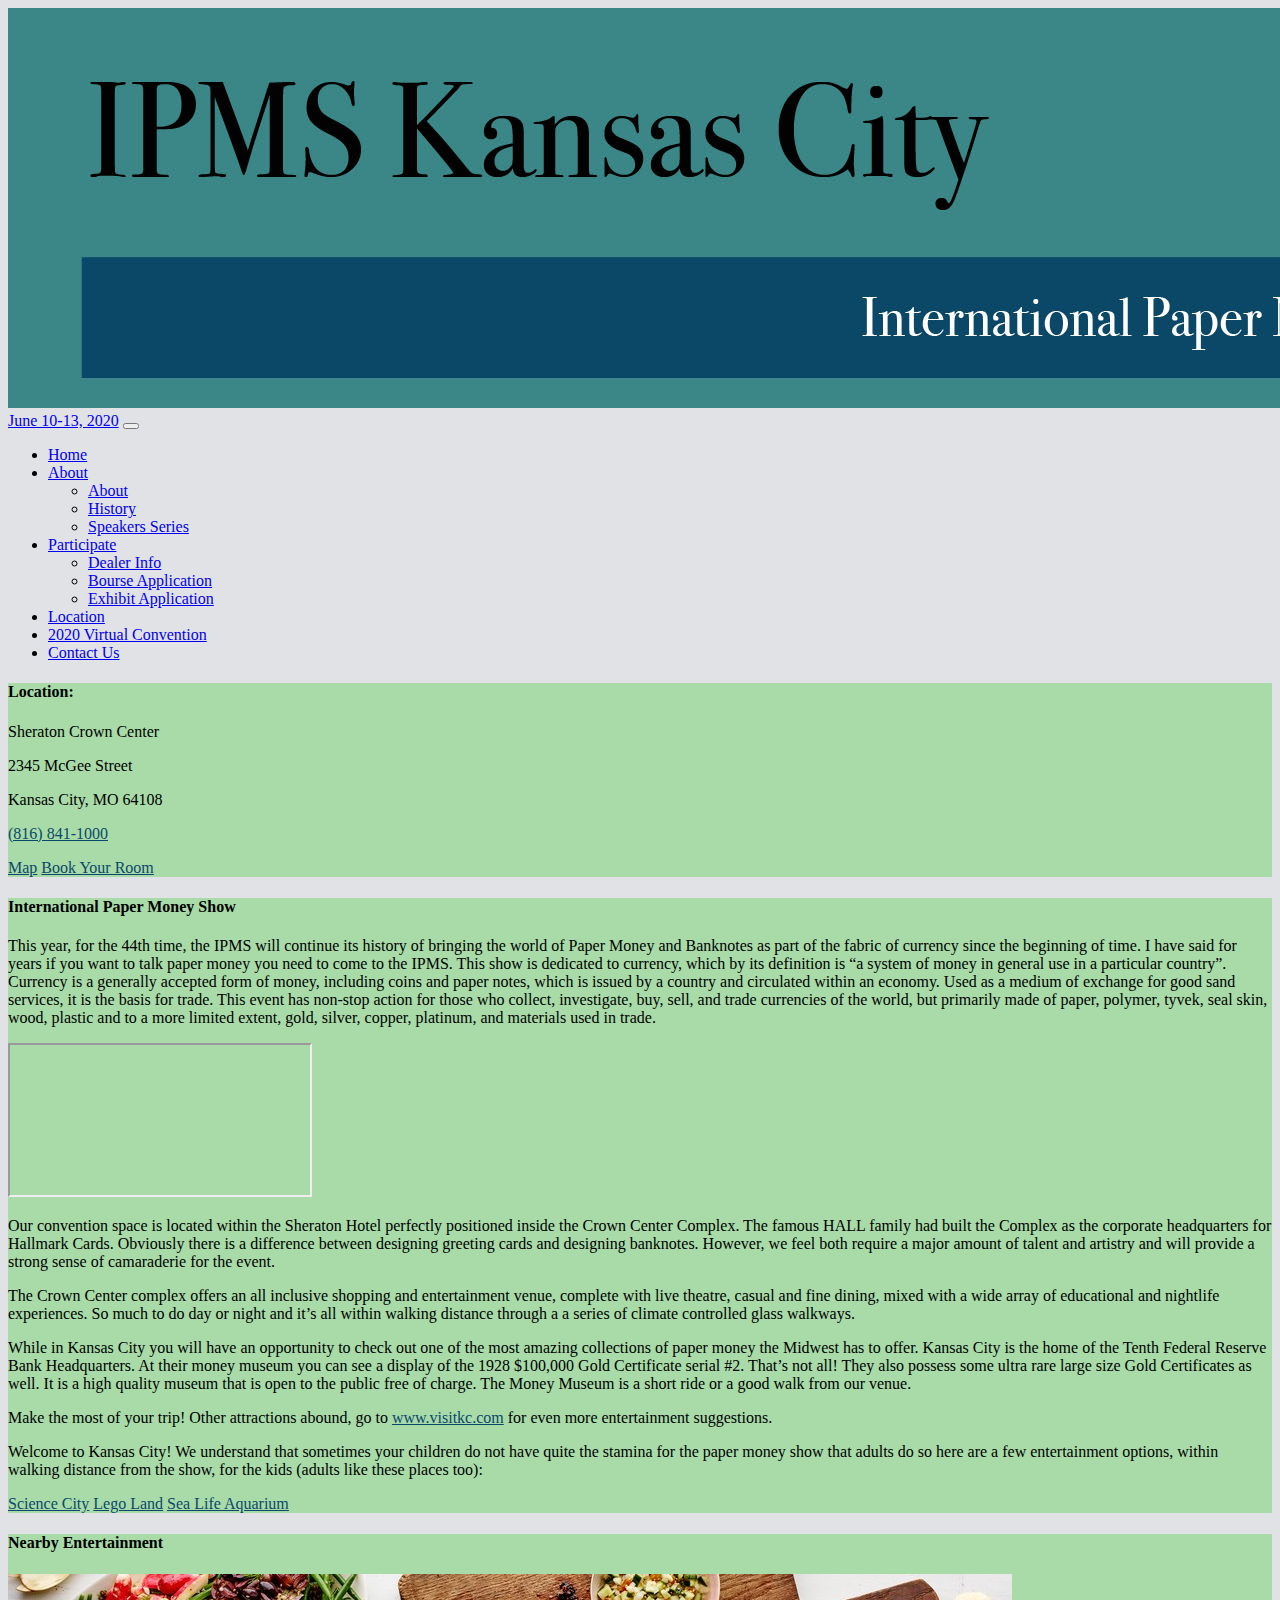
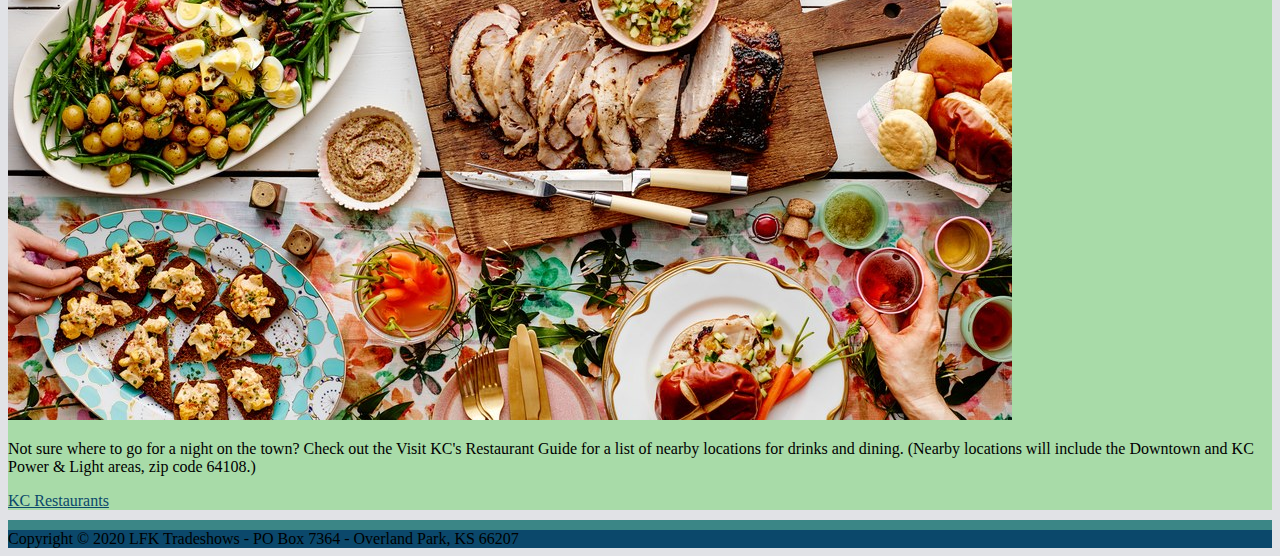
<file: location.html>
<!DOCTYPE html>
<html lang="en">

<head>
    <meta charset="UTF-8">
    <meta name="viewport" content="width=device-width, initial-scale=1.0">
    <title>IPMS Location</title>

    <link href="https://cdn.jsdelivr.net/npm/bootstrap@5.0.0-beta1/dist/css/bootstrap.min.css" rel="stylesheet"
        integrity="sha384-giJF6kkoqNQ00vy+HMDP7azOuL0xtbfIcaT9wjKHr8RbDVddVHyTfAAsrekwKmP1" crossorigin="anonymous">
    <link href="assets/css/style.css" rel="stylesheet" type="text/css">
    <script src="https://cdn.jsdelivr.net/npm/bootstrap@5.0.0-beta1/dist/js/bootstrap.bundle.min.js"
        integrity="sha384-ygbV9kiqUc6oa4msXn9868pTtWMgiQaeYH7/t7LECLbyPA2x65Kgf80OJFdroafW"
        crossorigin="anonymous"></script>
</head>

<body>
    <div class="container-fluid p-0">

        <header class="container-fluid p-0 text-center">
            <img src="assets/images/header.jpg" alt="International Paper Money Show" class="w-100">
        </header>


        <nav class="navbar navbar-expand-lg navbar-light bg-light">
            <div class="container-fluid">
                <a class="navbar-brand" href="#"><span class="h4 p-3">June 10-13, 2020</span></a>
                <button class="navbar-toggler" type="button" data-bs-toggle="collapse"
                    data-bs-target="#navbarSupportedContent" aria-controls="navbarSupportedContent"
                    aria-expanded="false" aria-label="Toggle navigation">
                    <span class="navbar-toggler-icon"></span>
                </button>
                <div class="collapse navbar-collapse" id="navbarSupportedContent">
                    <ul class="navbar-nav me-auto mb-2 mb-lg-0">
                        <li class="nav-item">
                            <a class="nav-link" href="index.html">Home</a>
                        </li>
                        <li class="nav-item dropdown">
                            <a class="nav-link dropdown-toggle" href="#" id="navbarDropdown" role="button"
                                data-bs-toggle="dropdown" aria-expanded="false">About</a>
                            <ul class="dropdown-menu" aria-labelledby="navbarDropdown">
                                <li><a class="dropdown-item" href="about.html">About</a></li>
                                <li><a class="dropdown-item" href="history.html">History</a></li>
                                <li><a class="dropdown-item" href="speakers.html">Speakers Series</a></li>
                            </ul>
                        </li>
                        <li class="nav-item dropdown">
                            <a class="nav-link dropdown-toggle" href="#" id="navbarDropdown2" role="button"
                                data-bs-toggle="dropdown" aria-expanded="false">
                                Participate
                            </a>
                            <ul class="dropdown-menu" aria-labelledby="navbarDropdown2">
                                <li><a class="dropdown-item" href="dealers.html">Dealer Info</a></li>
                                <li><a class="dropdown-item" href="assets/images/bourseapp.pdf" target="_blank">Bourse Application</a>
                                </li>
                                <li><a class="dropdown-item" href="assets/images/exhibitapp.pdf" target="_blank">Exhibit Application</a>
                                </li>
                            </ul>
                        </li>
                        <li class="nav-item">
                            <a class="nav-link active" aria-current="page" href="#">Location</a>
                        </li>
                        <li class="nav-item">
                            <a class="nav-link" href="virtual.html">2020 Virtual Convention</a>
                        </li>
                        <li class="nav-item">
                            <a class="nav-link" href="contact.html">Contact Us</a>
                        </li>
                    </ul>
                    <!-- <form class="d-flex">
            <input class="form-control me-2" type="search" placeholder="Search" aria-label="Search">
            <button class="btn btn-outline-success" type="submit">Search</button>
          </form> -->
                </div>
            </div>
        </nav>

        <div class="container-fluid">
            <main class="container-lg my-3">
                <section class="my-3 p-3">
                    <h4>Location:</h4>
                    <p>Sheraton Crown Center</p>
                    <p>2345 McGee Street</p>
                    <p>Kansas City, MO 64108</p>
                    <p><a href="tel:1-816-841-1000">(816) 841-1000</a></p>
                    <a class="btn btn-outline-dark" href="https://www.google.com/maps/place/2345+McGee+St,+Kansas+City,+MO+64108/@39.0850682,-94.5830931,17z/data=!3m1!4b1!4m5!3m4!1s0x87c0f014d04be8bf:0x3e52a69c23a452cd!8m2!3d39.0850641!4d-94.5809044" target="_blank" role="button">Map</a>
                    <a class="btn btn-outline-dark disabled" href="#" target="_blank" role="button">Book Your Room</a>

                </section>

                <section class="my-3 p-3">
                    <h4>International Paper Money Show</h4>
                    <p>This year, for the 44th time, the IPMS will continue its history of
                        bringing the world of Paper Money and Banknotes as part of the fabric of currency since the
                        beginning of time.

                        I have said for years if you want to talk paper money you need to come to the IPMS. This show is
                        dedicated to currency, which by its definition is “a system of money in general use in a
                        particular
                        country”. Currency is a generally accepted form of money, including coins and paper notes, which
                        is
                        issued by a country and circulated within an economy. Used as a medium of exchange for good sand
                        services, it is the basis for trade.

                        This event has non-stop action for those who collect, investigate, buy, sell, and trade
                        currencies
                        of the world, but primarily made of paper, polymer, tyvek, seal skin, wood, plastic and to a
                        more
                        limited extent, gold, silver, copper, platinum, and materials used in trade.</p>

                    <div class="ratio ratio-16x9 my-3" style="max-width: 726px;">
                        <iframe src="https://www.youtube.com/embed/rIYwZCZT3s4" title="Kansas City"
                            allowfullscreen></iframe>
                    </div>

                    <p>Our convention space is located within the Sheraton Hotel perfectly positioned inside the Crown
                        Center Complex. The famous HALL family had built the Complex as the corporate headquarters for
                        Hallmark Cards. Obviously there is a difference between designing greeting cards and designing
                        banknotes. However, we feel both require a major amount of talent and artistry and will provide
                        a strong sense of camaraderie for the event.</p>

                    <p>The Crown Center complex offers an all inclusive shopping and entertainment venue, complete with
                        live theatre, casual and fine dining, mixed with a wide array of educational and nightlife
                        experiences. So much to do day or night and it’s all within walking distance through a a series
                        of climate controlled glass walkways.</p>

                    <p>While in Kansas City you will have an opportunity to check out one of the most amazing
                        collections of paper money the Midwest has to offer. Kansas City is the home of the Tenth
                        Federal Reserve Bank Headquarters. At their money museum you can see a display of the 1928
                        $100,000 Gold Certificate serial #2. That’s not all! They also possess some ultra rare large
                        size Gold Certificates as well. It is a high quality museum that is open to the public free of
                        charge. The Money Museum is a short ride or a good walk from our venue.</p>

                    <p>Make the most of your trip! Other attractions abound, go to <a href="http://www.visitkc.com">
                            www.visitkc.com</a> for even more
                        entertainment suggestions.</p>

                    <p>Welcome to Kansas City! We understand that sometimes your children do not have quite the stamina
                        for the paper money show that adults do so here are a few entertainment options, within walking
                        distance from the show, for the kids (adults like these places too):</p>
                    <a class="btn btn-outline-dark" href="https://www.unionstation.org/sciencecity" target="_blank"
                        role="button">Science City</a>
                    <a class="btn btn-outline-dark" href="https://www.legolanddiscoverycenter.com/kansas-city/"
                        target="_blank" role="button">Lego Land</a>
                    <a class="btn btn-outline-dark" href="https://www.visitsealife.com/kansas-city/" target="_blank"
                        role="button">Sea Life Aquarium</a>


                </section>

                <section class="my-3 p-3">
                    <h4>Nearby Entertainment</h4>
                    <div class="p-3 my-3">
                        <img src="assets/images/buffet.jpg" alt="Buffet" class="img-fluid">
                    </div>

                    <p>
                        Not sure where to go for a night on the town? Check out the Visit KC's Restaurant Guide for a
                        list of nearby locations for drinks and dining. (Nearby locations will include the Downtown and
                        KC Power & Light areas, zip code 64108.)
                    </p>
                    <a class="btn btn-outline-dark" href="https://www.visitkc.com/visitors/places-eat?page=0&parent_category_ids[]=993&regions=All&field_address_postal_code=64108" target="_blank" role="button">KC Restaurants</a>

                </section>
            </main>
        </div>
    </div>
    <footer class="container-fluid p-3 text-light text-center">
        Copyright &#169; 2020 LFK Tradeshows - PO Box 7364 - Overland Park, KS 66207

    </footer>

</body>

</html>
</file>
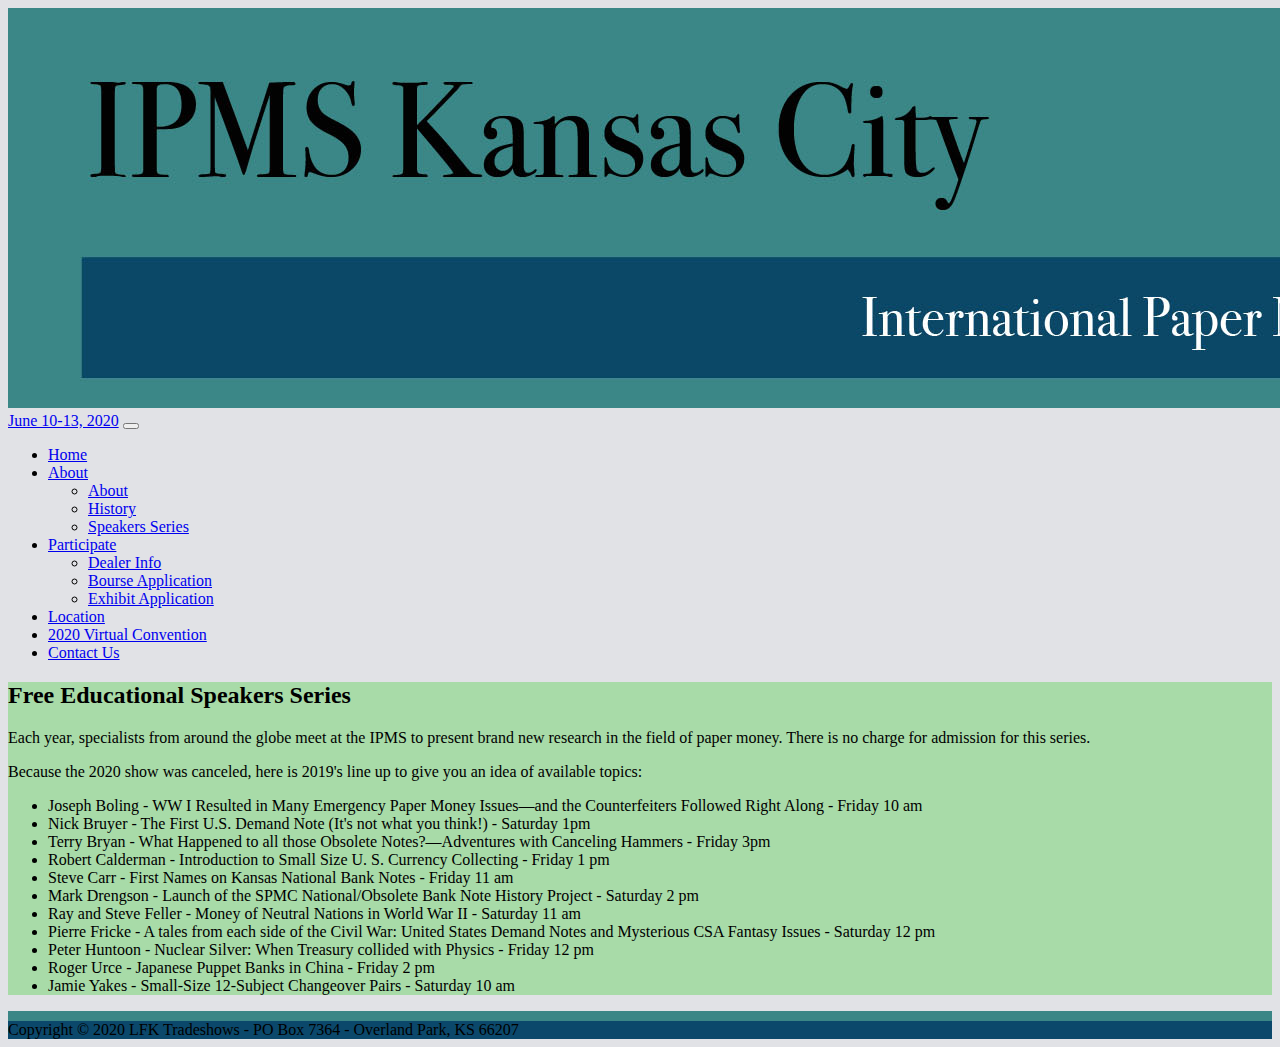
<file: speakers.html>
<!DOCTYPE html>
<html lang="en">

<head>
    <meta charset="UTF-8">
    <meta name="viewport" content="width=device-width, initial-scale=1.0">
    <title>IPMS Speakers</title>

    <link href="https://cdn.jsdelivr.net/npm/bootstrap@5.0.0-beta1/dist/css/bootstrap.min.css" rel="stylesheet"
        integrity="sha384-giJF6kkoqNQ00vy+HMDP7azOuL0xtbfIcaT9wjKHr8RbDVddVHyTfAAsrekwKmP1" crossorigin="anonymous">
    <link href="assets/css/style.css" rel="stylesheet" type="text/css">
    <script src="https://cdn.jsdelivr.net/npm/bootstrap@5.0.0-beta1/dist/js/bootstrap.bundle.min.js"
        integrity="sha384-ygbV9kiqUc6oa4msXn9868pTtWMgiQaeYH7/t7LECLbyPA2x65Kgf80OJFdroafW"
        crossorigin="anonymous"></script>
</head>

<body>
    <div class="container-fluid p-0">

        <header class="container-fluid p-0 text-center">
            <img src="assets/images/header.jpg" alt="International Paper Money Show" class="w-100">
        </header>


        <nav class="navbar navbar-expand-lg navbar-light bg-light">
            <div class="container-fluid">
                <a class="navbar-brand" href="#"><span class="h4 p-3">June 10-13, 2020</span></a>
                <button class="navbar-toggler" type="button" data-bs-toggle="collapse"
                    data-bs-target="#navbarSupportedContent" aria-controls="navbarSupportedContent"
                    aria-expanded="false" aria-label="Toggle navigation">
                    <span class="navbar-toggler-icon"></span>
                </button>
                <div class="collapse navbar-collapse" id="navbarSupportedContent">
                    <ul class="navbar-nav me-auto mb-2 mb-lg-0">
                        <li class="nav-item">
                            <a class="nav-link" href="index.html">Home</a>
                        </li>
                        <li class="nav-item dropdown">
                            <a class="nav-link dropdown-toggle" href="#" id="navbarDropdown" role="button"
                                data-bs-toggle="dropdown" aria-expanded="false">About</a>
                            <ul class="dropdown-menu" aria-labelledby="navbarDropdown">
                                <li><a class="dropdown-item" href="about.html">About</a></li>
                                <li><a class="dropdown-item" href="history.html">History</a></li>
                                <li><a class="dropdown-item active" aria-current="page" href="#">Speakers Series</a></li>
                            </ul>
                        </li>
                        <li class="nav-item dropdown">
                            <a class="nav-link dropdown-toggle" href="#" id="navbarDropdown2" role="button"
                                data-bs-toggle="dropdown" aria-expanded="false">
                                Participate
                            </a>
                            <ul class="dropdown-menu" aria-labelledby="navbarDropdown2">
                                <li><a class="dropdown-item" href="dealers.html">Dealer Info</a></li>
                                <li><a class="dropdown-item" href="assets/images/bourseapp.pdf" target="_blank">Bourse Application</a>
                                </li>
                                <li><a class="dropdown-item" href="assets/images/exhibitapp.pdf" target="_blank">Exhibit Application</a>
                                </li>
                            </ul>
                        </li>
                        <li class="nav-item">
                            <a class="nav-link" href="location.html">Location</a>
                        </li>
                        <li class="nav-item">
                            <a class="nav-link" href="virtual.html">2020 Virtual
                                Convention</a>
                        </li>
                        <li class="nav-item">
                            <a class="nav-link" href="contact.html">Contact Us</a>
                        </li>
                    </ul>
                    <!-- <form class="d-flex">
            <input class="form-control me-2" type="search" placeholder="Search" aria-label="Search">
            <button class="btn btn-outline-success" type="submit">Search</button>
          </form> -->
                </div>
            </div>
        </nav>

        <div class="container-fluid">
            <main class="container-lg my-3">
                <section class="my-3 p-3">
                    <h2>Free Educational Speakers Series</h2>
                    <p>Each year, specialists from around the globe meet at the IPMS to present brand new research in
                        the field of paper money. There is no charge for admission for this series.</p>
                    <p>Because the 2020 show was canceled, here is 2019's
                        line up to give you an idea of available topics:</p>
                    <ul>
                        <li>Joseph Boling - WW I Resulted in Many Emergency Paper Money Issues—and the Counterfeiters
                            Followed Right Along - Friday 10 am</li>

                        <li>Nick Bruyer - The First U.S. Demand Note (It's not what you think!) - Saturday 1pm</li>

                        <li>Terry Bryan - What Happened to all those Obsolete Notes?—Adventures with Canceling Hammers -
                            Friday 3pm</li>

                        <li>Robert Calderman - Introduction to Small Size U. S. Currency Collecting - Friday 1 pm</li>

                        <li>Steve Carr - First Names on Kansas National Bank Notes - Friday 11 am</li>

                        <li>Mark Drengson - Launch of the SPMC National/Obsolete Bank Note History Project - Saturday 2
                            pm</li>

                        <li>Ray and Steve Feller - Money of Neutral Nations in World War II - Saturday 11 am</li>

                        <li>Pierre Fricke - A tales from each side of the Civil War: United States Demand Notes and
                            Mysterious CSA Fantasy Issues - Saturday 12 pm</li>

                        <li>Peter Huntoon - Nuclear Silver: When Treasury collided with Physics - Friday 12 pm</li>

                        <li>Roger Urce - Japanese Puppet Banks in China - Friday 2 pm</li>

                        <li>Jamie Yakes - Small-Size 12-Subject Changeover Pairs - Saturday 10 am</li>
                    </ul>

                </section>

            </main>
        </div>
    </div>
    <footer class="container-fluid p-3 text-light text-center">
        Copyright &#169; 2020 LFK Tradeshows - PO Box 7364 - Overland Park, KS 66207

    </footer>

</body>

</html>
</file>
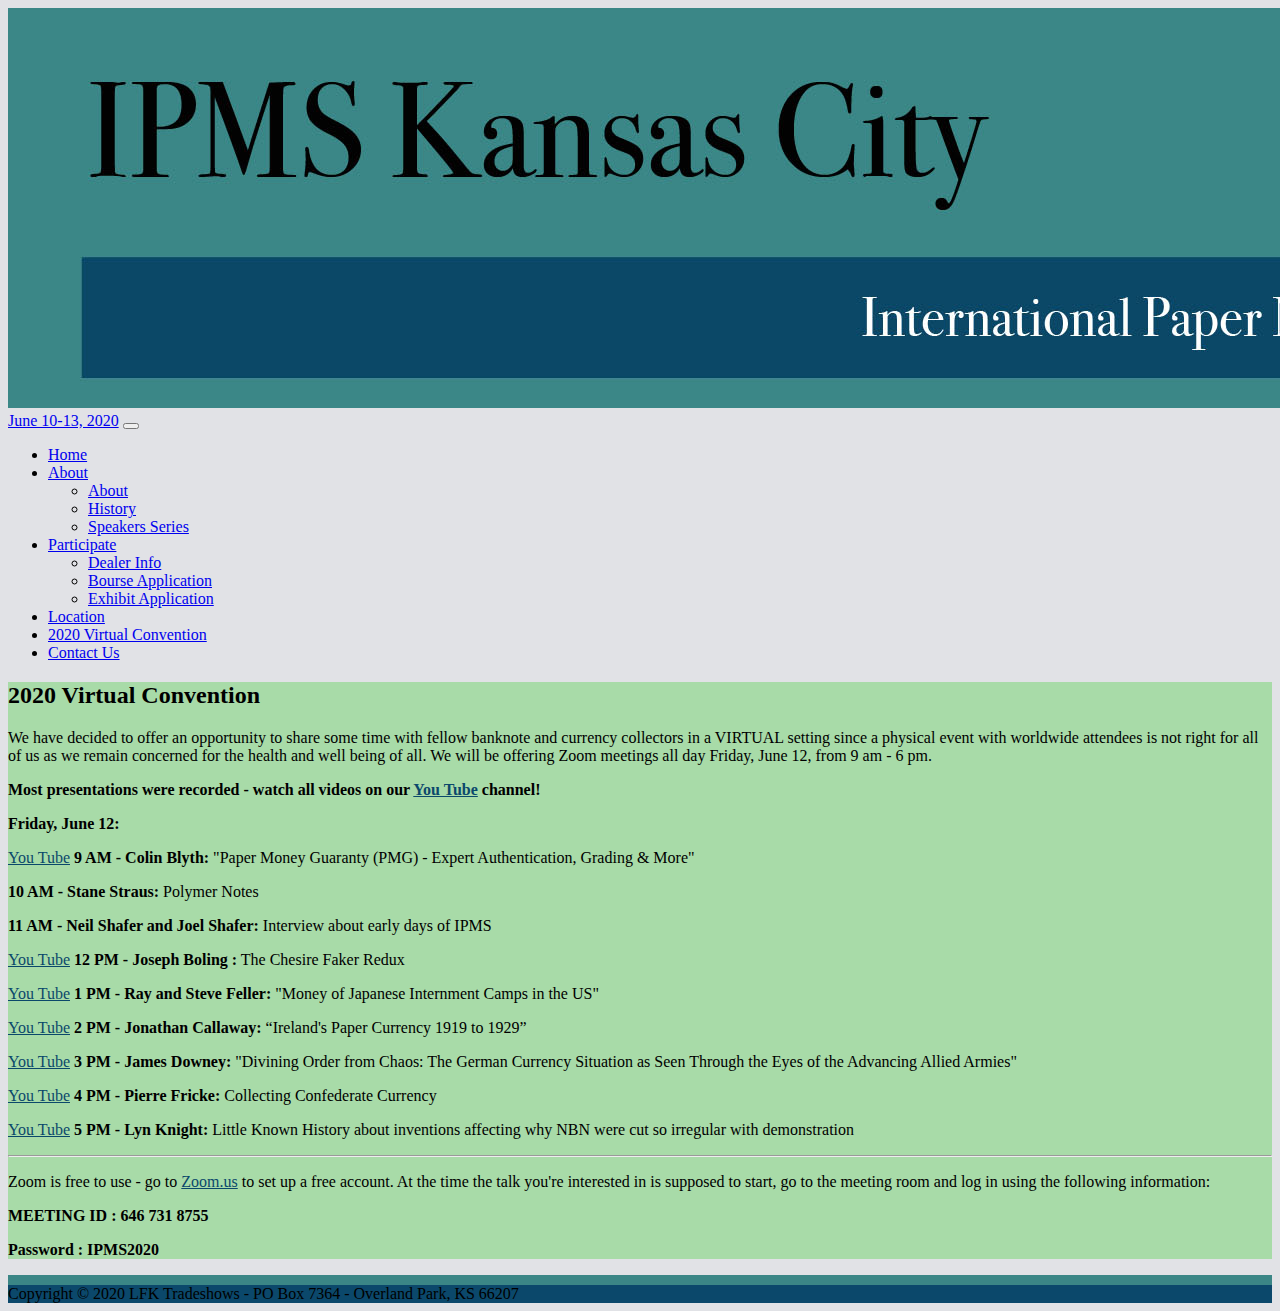
<file: virtual.html>
<!DOCTYPE html>
<html lang="en">

<head>
  <meta charset="UTF-8">
  <meta name="viewport" content="width=device-width, initial-scale=1.0">
  <title>IPMS Virtual</title>

  <link href="https://cdn.jsdelivr.net/npm/bootstrap@5.0.0-beta1/dist/css/bootstrap.min.css" rel="stylesheet"
    integrity="sha384-giJF6kkoqNQ00vy+HMDP7azOuL0xtbfIcaT9wjKHr8RbDVddVHyTfAAsrekwKmP1" crossorigin="anonymous">
  <link href="assets/css/style.css" rel="stylesheet" type="text/css">
  <script src="https://cdn.jsdelivr.net/npm/bootstrap@5.0.0-beta1/dist/js/bootstrap.bundle.min.js"
    integrity="sha384-ygbV9kiqUc6oa4msXn9868pTtWMgiQaeYH7/t7LECLbyPA2x65Kgf80OJFdroafW"
    crossorigin="anonymous"></script>
</head>

<body>
  <div class="container-fluid p-0">

    <header class="container-fluid p-0 text-center">
      <img src="assets/images/header.jpg" alt="International Paper Money Show" class="w-100">
    </header>


    <nav class="navbar navbar-expand-lg navbar-light bg-light">
      <div class="container-fluid">
        <a class="navbar-brand" href="#"><span class="h4 p-3">June 10-13, 2020</span></a>
        <button class="navbar-toggler" type="button" data-bs-toggle="collapse" data-bs-target="#navbarSupportedContent"
          aria-controls="navbarSupportedContent" aria-expanded="false" aria-label="Toggle navigation">
          <span class="navbar-toggler-icon"></span>
        </button>
        <div class="collapse navbar-collapse" id="navbarSupportedContent">
          <ul class="navbar-nav me-auto mb-2 mb-lg-0">
            <li class="nav-item">
              <a class="nav-link" href="index.html">Home</a>
            </li>
            <li class="nav-item dropdown">
              <a class="nav-link dropdown-toggle" href="#" id="navbarDropdown" role="button" data-bs-toggle="dropdown"
                aria-expanded="false">About</a>
              <ul class="dropdown-menu" aria-labelledby="navbarDropdown">
                <li><a class="dropdown-item" href="about.html">About</a></li>
                <li><a class="dropdown-item" href="history.html">History</a></li>
                <li><a class="dropdown-item" href="speakers.html">Speakers Series</a></li>
              </ul>
            </li>
            <li class="nav-item dropdown">
              <a class="nav-link dropdown-toggle" href="#" id="navbarDropdown2" role="button" data-bs-toggle="dropdown"
                aria-expanded="false">
                Participate
              </a>
              <ul class="dropdown-menu" aria-labelledby="navbarDropdown2">
                <li><a class="dropdown-item" href="dealers.html">Dealer Info</a></li>
                <li><a class="dropdown-item" href="assets/images/bourseapp.pdf" target="_blank">Bourse Application</a></li>
                <li><a class="dropdown-item" href="assets/images/exhibitapp.pdf" target="_blank">Exhibit Application</a></li>
              </ul>
            </li>
            <li class="nav-item">
              <a class="nav-link" href="location.html">Location</a>
            </li>
            <li class="nav-item">
              <a class="nav-link active" aria-current="page" href="#">2020 Virtual Convention</a>
            </li>
            <li class="nav-item">
              <a class="nav-link" href="contact.html">Contact Us</a>
            </li>
          </ul>
          <!-- <form class="d-flex">
            <input class="form-control me-2" type="search" placeholder="Search" aria-label="Search">
            <button class="btn btn-outline-success" type="submit">Search</button>
          </form> -->
        </div>
      </div>
    </nav>

    <div class="container-fluid">
        <main class="container-lg my-3">
          <section class="my-3 p-3">
            <h2>2020 Virtual Convention</h2>
            <p>We have decided to offer an opportunity to share some time with fellow banknote and currency collectors
              in a VIRTUAL setting since a physical event with worldwide attendees is not right for all of us as we
              remain concerned for the health and well being of all. We will be offering Zoom meetings all day Friday,
              June 12, from 9 am - 6 pm.</p>
            
                <p>
                    <strong>Most presentations were recorded - watch all videos on our <a class="btn btn-outline-dark" href="https://www.youtube.com/channel/UCEW1SJwlABzbFxE9iQBPbTA" target="_blank" role="button">You Tube</a> channel!</strong>
                </p>
    
            <p><strong>Friday, June 12:</strong></p>
            <p><a class="btn btn-outline-dark" href="https://www.youtube.com/watch?v=y6z4PxyMndg" target="_blank" role="button">You Tube</a> <strong>9 AM - Colin Blyth:</strong> "Paper Money Guaranty (PMG) - Expert Authentication, Grading & More"</p>
            <p><strong>10 AM - Stane Straus:</strong> Polymer Notes</p>
            <p><strong>11 AM - Neil Shafer and Joel Shafer:</strong> Interview about early days of IPMS</p>
            <p><a class="btn btn-outline-dark" href="https://www.youtube.com/watch?v=sFZX6IKqptk" target="_blank" role="button">You Tube</a> <strong>12 PM - Joseph Boling :</strong> The Chesire Faker Redux</p>
            <p><a class="btn btn-outline-dark" href="https://www.youtube.com/watch?v=QHdJj8VrBcU" target="_blank" role="button">You Tube</a> <strong>1 PM - Ray and Steve Feller:</strong> "Money of Japanese Internment Camps in the US"</p>
            <p><a class="btn btn-outline-dark" href="https://www.youtube.com/watch?v=mdS5PrYZXdA" target="_blank" role="button">You Tube</a> <strong>2 PM - Jonathan Callaway:</strong> “Ireland's Paper Currency 1919 to 1929”</p>
            <p><a class="btn btn-outline-dark" href="https://www.youtube.com/watch?v=P7rjYgkbJXk" target="_blank" role="button">You Tube</a> <strong>3 PM - James Downey:</strong> "Divining Order from Chaos: The German Currency Situation as Seen Through the Eyes
              of
              the Advancing Allied Armies"</p>
            <p><a class="btn btn-outline-dark" href="https://www.youtube.com/watch?v=_7OW4SR99QI" target="_blank" role="button">You Tube</a> <strong>4 PM - Pierre Fricke:</strong> Collecting Confederate Currency</p>
            <p><a class="btn btn-outline-dark" href="https://www.youtube.com/watch?v=YRWKVesgWTw" target="_blank" role="button">You Tube</a> <strong>5 PM - Lyn Knight:</strong> Little Known History about inventions affecting why NBN were cut so irregular with
              demonstration</p>
            <hr class="w-75 mx-auto">

            <p>Zoom is free to use - go to <a class="btn btn-outline-dark" href="https://zoom.us" target="_blank" role="button">Zoom.us</a> to set up a free account. At the time the talk you're interested in
              is
              supposed to start, go to the meeting room and log in using the following information:</p>

            <p><strong>MEETING ID : 646 731 8755</strong></p>

            <p><strong>Password : IPMS2020</strong></p>
          </section>

        </main>
      </div>
    </div>
  <footer class="container-fluid p-3 text-light text-center">
    Copyright &#169; 2020 LFK Tradeshows - PO Box 7364 - Overland Park, KS 66207

  </footer>

</body>

</html>
</file>
<file: assets/css/style.css>
body {
    background-color: #dedfe4ea;
}

aside {
    background-color: #0b486b;
    flex-shrink: unset !important;
}

aside a {
    color: #a8dba8;
}

aside a:hover {
    color: b#3b8686;
}

section {
    background-color: #a8dba8;
}

section a {
    color: #0b486b;
}


section a:hover {
    color: #3b8686;
}

footer {
    background-color: #0b486b;
    border-top: 10px solid #3b8686;
    margin-top: 10px;
}
</file>
